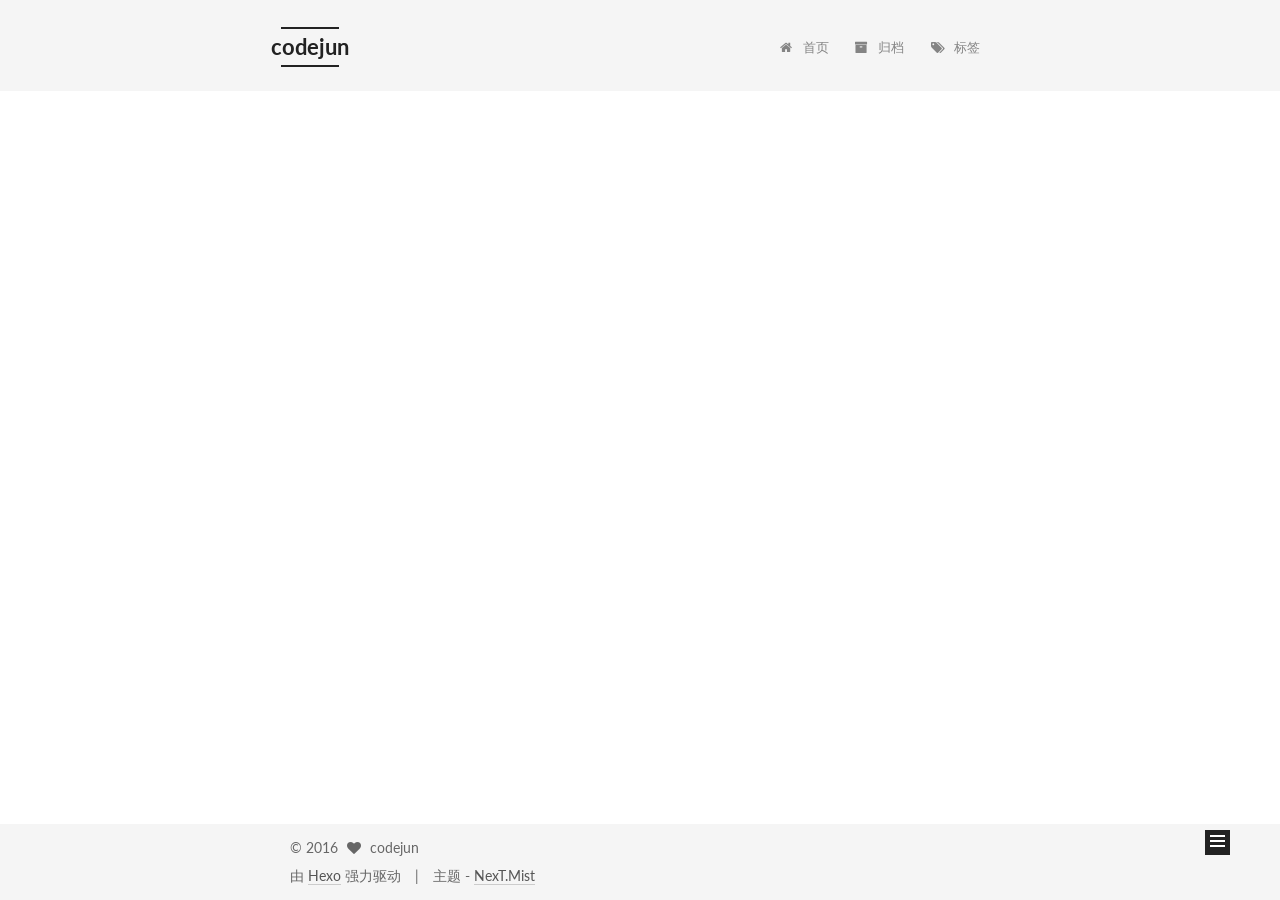
<file: about/index.html>
<!doctype html>



  


<html class="theme-next mist use-motion">
<head>
  <meta charset="UTF-8"/>
<meta http-equiv="X-UA-Compatible" content="IE=edge,chrome=1" />
<meta name="viewport" content="width=device-width, initial-scale=1, maximum-scale=1"/>



<meta http-equiv="Cache-Control" content="no-transform" />
<meta http-equiv="Cache-Control" content="no-siteapp" />












  
  
  <link href="/vendors/fancybox/source/jquery.fancybox.css?v=2.1.5" rel="stylesheet" type="text/css" />




  
  
  
  

  
    
    
  

  

  

  

  

  
    
    
    <link href="//fonts.googleapis.com/css?family=Lato:300,300italic,400,400italic,700,700italic&subset=latin,latin-ext" rel="stylesheet" type="text/css">
  






<link href="/vendors/font-awesome/css/font-awesome.min.css?v=4.4.0" rel="stylesheet" type="text/css" />

<link href="/css/main.css?v=5.0.1" rel="stylesheet" type="text/css" />


  <meta name="keywords" content="Hexo, NexT" />




  


  <link rel="alternate" href="/atom.xml" title="codejun" type="application/atom+xml" />




  <link rel="shortcut icon" type="image/x-icon" href="/favicon.ico?v=5.0.1" />






<meta property="og:type" content="website">
<meta property="og:title" content="about">
<meta property="og:url" content="http://yoursite.com/about/index.html">
<meta property="og:site_name" content="codejun">
<meta property="og:updated_time" content="2016-08-07T09:12:54.000Z">
<meta name="twitter:card" content="summary">
<meta name="twitter:title" content="about">



<script type="text/javascript" id="hexo.configuration">
  var NexT = window.NexT || {};
  var CONFIG = {
    scheme: 'Mist',
    sidebar: {"position":"left","display":"hide"},
    fancybox: true,
    motion: true,
    duoshuo: {
      userId: 0,
      author: '博主'
    }
  };
</script>




  <link rel="canonical" href="http://yoursite.com/about/"/>

  <title>
  

  
    about | codejun
  
</title>
</head>

<body itemscope itemtype="http://schema.org/WebPage" lang="zh-Hans">

  



  <script type="text/javascript">
    var _hmt = _hmt || [];
    (function() {
      var hm = document.createElement("script");
      hm.src = "//hm.baidu.com/hm.js?40d159871796acb51d2f15f353d4da32";
      var s = document.getElementsByTagName("script")[0];
      s.parentNode.insertBefore(hm, s);
    })();
  </script>








  
  
    
  

  <div class="container one-collumn sidebar-position-left  ">
    <div class="headband"></div>

    <header id="header" class="header" itemscope itemtype="http://schema.org/WPHeader">
      <div class="header-inner"><div class="site-meta ">
  

  <div class="custom-logo-site-title">
    <a href="/"  class="brand" rel="start">
      <span class="logo-line-before"><i></i></span>
      <span class="site-title">codejun</span>
      <span class="logo-line-after"><i></i></span>
    </a>
  </div>
  <p class="site-subtitle"></p>
</div>

<div class="site-nav-toggle">
  <button>
    <span class="btn-bar"></span>
    <span class="btn-bar"></span>
    <span class="btn-bar"></span>
  </button>
</div>

<nav class="site-nav">
  

  
    <ul id="menu" class="menu">
      
        
        <li class="menu-item menu-item-home">
          <a href="/" rel="section">
            
              <i class="menu-item-icon fa fa-fw fa-home"></i> <br />
            
            首页
          </a>
        </li>
      
        
        <li class="menu-item menu-item-archives">
          <a href="/archives" rel="section">
            
              <i class="menu-item-icon fa fa-fw fa-archive"></i> <br />
            
            归档
          </a>
        </li>
      
        
        <li class="menu-item menu-item-tags">
          <a href="/tags" rel="section">
            
              <i class="menu-item-icon fa fa-fw fa-tags"></i> <br />
            
            标签
          </a>
        </li>
      

      
    </ul>
  

  
</nav>

 </div>
    </header>

    <main id="main" class="main">
      <div class="main-inner">
        <div class="content-wrap">
          <div id="content" class="content">
            

  <div id="posts" class="posts-expand">
    
    
      
    
  </div>


          </div>
          


          
  <div class="comments" id="comments">
    
      <div class="ds-thread" data-thread-key="about/index.html"
           data-title="about" data-url="http://yoursite.com/about/index.html">
      </div>
    
  </div>


        </div>
        
          
  
  <div class="sidebar-toggle">
    <div class="sidebar-toggle-line-wrap">
      <span class="sidebar-toggle-line sidebar-toggle-line-first"></span>
      <span class="sidebar-toggle-line sidebar-toggle-line-middle"></span>
      <span class="sidebar-toggle-line sidebar-toggle-line-last"></span>
    </div>
  </div>

  <aside id="sidebar" class="sidebar">
    <div class="sidebar-inner">

      

      

      <section class="site-overview sidebar-panel  sidebar-panel-active ">
        <div class="site-author motion-element" itemprop="author" itemscope itemtype="http://schema.org/Person">
          <img class="site-author-image" itemprop="image"
               src="/images/avatar.gif"
               alt="codejun" />
          <p class="site-author-name" itemprop="name">codejun</p>
          <p class="site-description motion-element" itemprop="description"></p>
        </div>
        <nav class="site-state motion-element">
          <div class="site-state-item site-state-posts">
            <a href="/archives">
              <span class="site-state-item-count">2</span>
              <span class="site-state-item-name">日志</span>
            </a>
          </div>

          

          

        </nav>

        
          <div class="feed-link motion-element">
            <a href="/atom.xml" rel="alternate">
              <i class="fa fa-rss"></i>
              RSS
            </a>
          </div>
        

        <div class="links-of-author motion-element">
          
        </div>

        
        

        
        

      </section>

      

    </div>
  </aside>


        
      </div>
    </main>

    <footer id="footer" class="footer">
      <div class="footer-inner">
        <div class="copyright" >
  
  &copy; 
  <span itemprop="copyrightYear">2016</span>
  <span class="with-love">
    <i class="fa fa-heart"></i>
  </span>
  <span class="author" itemprop="copyrightHolder">codejun</span>
</div>

<div class="powered-by">
  由 <a class="theme-link" href="https://hexo.io">Hexo</a> 强力驱动
</div>

<div class="theme-info">
  主题 -
  <a class="theme-link" href="https://github.com/iissnan/hexo-theme-next">
    NexT.Mist
  </a>
</div>

        

        
      </div>
    </footer>

    <div class="back-to-top">
      <i class="fa fa-arrow-up"></i>
    </div>
  </div>

  

<script type="text/javascript">
  if (Object.prototype.toString.call(window.Promise) !== '[object Function]') {
    window.Promise = null;
  }
</script>









  



  
  <script type="text/javascript" src="/vendors/jquery/index.js?v=2.1.3"></script>

  
  <script type="text/javascript" src="/vendors/fastclick/lib/fastclick.min.js?v=1.0.6"></script>

  
  <script type="text/javascript" src="/vendors/jquery_lazyload/jquery.lazyload.js?v=1.9.7"></script>

  
  <script type="text/javascript" src="/vendors/velocity/velocity.min.js?v=1.2.1"></script>

  
  <script type="text/javascript" src="/vendors/velocity/velocity.ui.min.js?v=1.2.1"></script>

  
  <script type="text/javascript" src="/vendors/fancybox/source/jquery.fancybox.pack.js?v=2.1.5"></script>


  


  <script type="text/javascript" src="/js/src/utils.js?v=5.0.1"></script>

  <script type="text/javascript" src="/js/src/motion.js?v=5.0.1"></script>



  
  

  

  


  <script type="text/javascript" src="/js/src/bootstrap.js?v=5.0.1"></script>



  

  
    
  

  <script type="text/javascript">
    var duoshuoQuery = {short_name:"codejun"};
    (function() {
      var ds = document.createElement('script');
      ds.type = 'text/javascript';ds.async = true;
      ds.id = 'duoshuo-script';
      ds.src = (document.location.protocol == 'https:' ? 'https:' : 'http:') + '//static.duoshuo.com/embed.js';
      ds.charset = 'UTF-8';
      (document.getElementsByTagName('head')[0]
      || document.getElementsByTagName('body')[0]).appendChild(ds);
    })();
  </script>

  
    
    <script src="/vendors/ua-parser-js/dist/ua-parser.min.js?v=0.7.9"></script>
    <script src="/js/src/hook-duoshuo.js"></script>
  






  
  

  

  

  

</body>
</html>
</file>
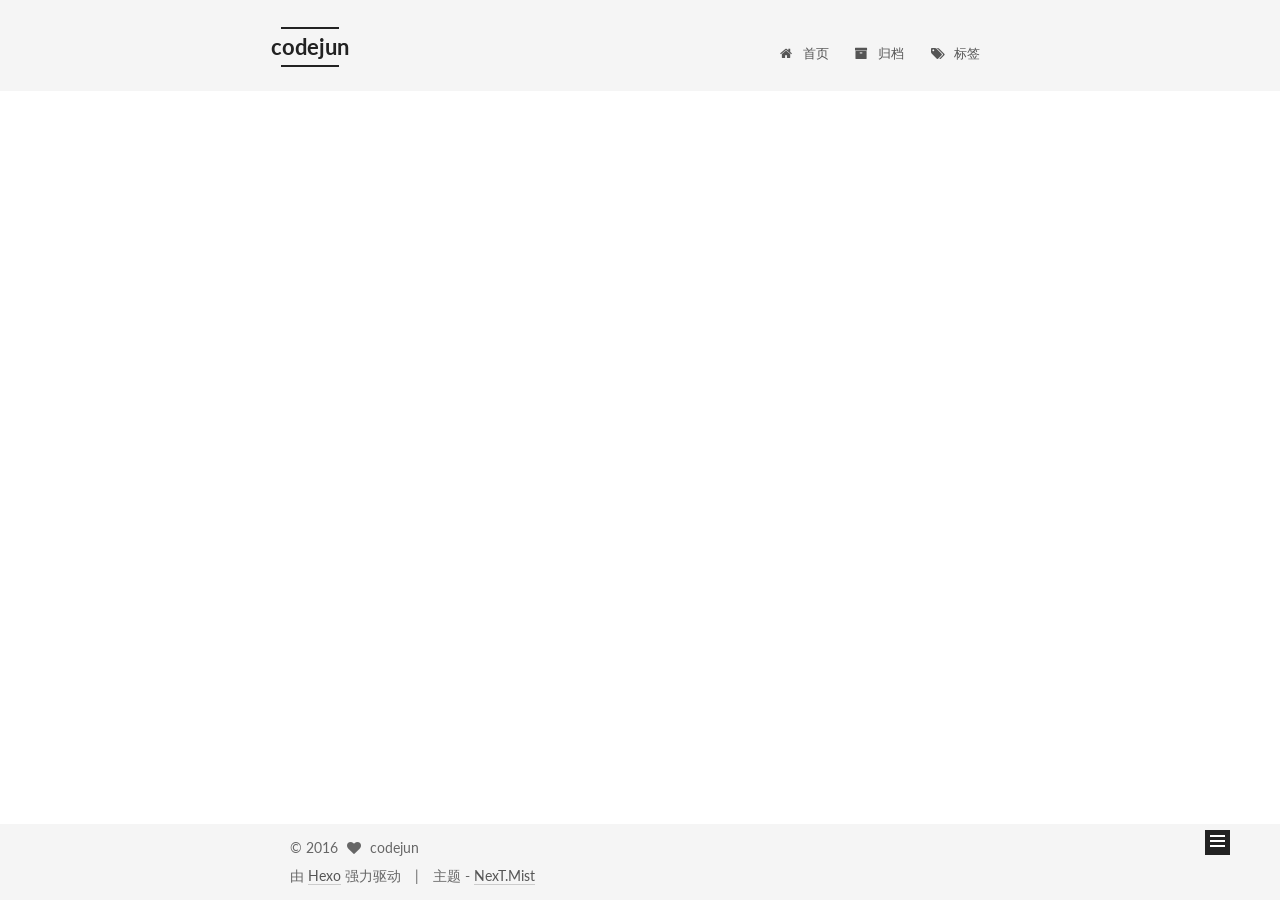
<file: tags/index.html>
<!doctype html>



  


<html class="theme-next mist use-motion">
<head>
  <meta charset="UTF-8"/>
<meta http-equiv="X-UA-Compatible" content="IE=edge,chrome=1" />
<meta name="viewport" content="width=device-width, initial-scale=1, maximum-scale=1"/>



<meta http-equiv="Cache-Control" content="no-transform" />
<meta http-equiv="Cache-Control" content="no-siteapp" />












  
  
  <link href="/vendors/fancybox/source/jquery.fancybox.css?v=2.1.5" rel="stylesheet" type="text/css" />




  
  
  
  

  
    
    
  

  

  

  

  

  
    
    
    <link href="//fonts.googleapis.com/css?family=Lato:300,300italic,400,400italic,700,700italic&subset=latin,latin-ext" rel="stylesheet" type="text/css">
  






<link href="/vendors/font-awesome/css/font-awesome.min.css?v=4.4.0" rel="stylesheet" type="text/css" />

<link href="/css/main.css?v=5.0.1" rel="stylesheet" type="text/css" />


  <meta name="keywords" content="Hexo, NexT" />





  <link rel="alternate" href="/atom.xml" title="codejun" type="application/atom+xml" />




  <link rel="shortcut icon" type="image/x-icon" href="/favicon.ico?v=5.0.1" />






<meta property="og:type" content="website">
<meta property="og:title" content="tags">
<meta property="og:url" content="http://yoursite.com/tags/index.html">
<meta property="og:site_name" content="codejun">
<meta property="og:updated_time" content="2016-08-07T09:27:57.000Z">
<meta name="twitter:card" content="summary">
<meta name="twitter:title" content="tags">



<script type="text/javascript" id="hexo.configuration">
  var NexT = window.NexT || {};
  var CONFIG = {
    scheme: 'Mist',
    sidebar: {"position":"left","display":"hide"},
    fancybox: true,
    motion: true,
    duoshuo: {
      userId: 0,
      author: '博主'
    }
  };
</script>




  <link rel="canonical" href="http://yoursite.com/tags/"/>

  <title>
  

  
    tags | codejun
  
</title>
</head>

<body itemscope itemtype="http://schema.org/WebPage" lang="zh-Hans">

  



  <script type="text/javascript">
    var _hmt = _hmt || [];
    (function() {
      var hm = document.createElement("script");
      hm.src = "//hm.baidu.com/hm.js?40d159871796acb51d2f15f353d4da32";
      var s = document.getElementsByTagName("script")[0];
      s.parentNode.insertBefore(hm, s);
    })();
  </script>








  
  
    
  

  <div class="container one-collumn sidebar-position-left  ">
    <div class="headband"></div>

    <header id="header" class="header" itemscope itemtype="http://schema.org/WPHeader">
      <div class="header-inner"><div class="site-meta ">
  

  <div class="custom-logo-site-title">
    <a href="/"  class="brand" rel="start">
      <span class="logo-line-before"><i></i></span>
      <span class="site-title">codejun</span>
      <span class="logo-line-after"><i></i></span>
    </a>
  </div>
  <p class="site-subtitle"></p>
</div>

<div class="site-nav-toggle">
  <button>
    <span class="btn-bar"></span>
    <span class="btn-bar"></span>
    <span class="btn-bar"></span>
  </button>
</div>

<nav class="site-nav">
  

  
    <ul id="menu" class="menu">
      
        
        <li class="menu-item menu-item-home">
          <a href="/" rel="section">
            
              <i class="menu-item-icon fa fa-fw fa-home"></i> <br />
            
            首页
          </a>
        </li>
      
        
        <li class="menu-item menu-item-archives">
          <a href="/archives" rel="section">
            
              <i class="menu-item-icon fa fa-fw fa-archive"></i> <br />
            
            归档
          </a>
        </li>
      
        
        <li class="menu-item menu-item-tags">
          <a href="/tags" rel="section">
            
              <i class="menu-item-icon fa fa-fw fa-tags"></i> <br />
            
            标签
          </a>
        </li>
      

      
    </ul>
  

  
</nav>

 </div>
    </header>

    <main id="main" class="main">
      <div class="main-inner">
        <div class="content-wrap">
          <div id="content" class="content">
            

  <div id="posts" class="posts-expand">
    
    
      
    
  </div>


          </div>
          


          
  <div class="comments" id="comments">
    
      <div class="ds-thread" data-thread-key="tags/index.html"
           data-title="tags" data-url="http://yoursite.com/tags/index.html">
      </div>
    
  </div>


        </div>
        
          
  
  <div class="sidebar-toggle">
    <div class="sidebar-toggle-line-wrap">
      <span class="sidebar-toggle-line sidebar-toggle-line-first"></span>
      <span class="sidebar-toggle-line sidebar-toggle-line-middle"></span>
      <span class="sidebar-toggle-line sidebar-toggle-line-last"></span>
    </div>
  </div>

  <aside id="sidebar" class="sidebar">
    <div class="sidebar-inner">

      

      

      <section class="site-overview sidebar-panel  sidebar-panel-active ">
        <div class="site-author motion-element" itemprop="author" itemscope itemtype="http://schema.org/Person">
          <img class="site-author-image" itemprop="image"
               src="/images/avatar.gif"
               alt="codejun" />
          <p class="site-author-name" itemprop="name">codejun</p>
          <p class="site-description motion-element" itemprop="description"></p>
        </div>
        <nav class="site-state motion-element">
          <div class="site-state-item site-state-posts">
            <a href="/archives">
              <span class="site-state-item-count">2</span>
              <span class="site-state-item-name">日志</span>
            </a>
          </div>

          

          

        </nav>

        
          <div class="feed-link motion-element">
            <a href="/atom.xml" rel="alternate">
              <i class="fa fa-rss"></i>
              RSS
            </a>
          </div>
        

        <div class="links-of-author motion-element">
          
        </div>

        
        

        
        

      </section>

      

    </div>
  </aside>


        
      </div>
    </main>

    <footer id="footer" class="footer">
      <div class="footer-inner">
        <div class="copyright" >
  
  &copy; 
  <span itemprop="copyrightYear">2016</span>
  <span class="with-love">
    <i class="fa fa-heart"></i>
  </span>
  <span class="author" itemprop="copyrightHolder">codejun</span>
</div>

<div class="powered-by">
  由 <a class="theme-link" href="https://hexo.io">Hexo</a> 强力驱动
</div>

<div class="theme-info">
  主题 -
  <a class="theme-link" href="https://github.com/iissnan/hexo-theme-next">
    NexT.Mist
  </a>
</div>

        

        
      </div>
    </footer>

    <div class="back-to-top">
      <i class="fa fa-arrow-up"></i>
    </div>
  </div>

  

<script type="text/javascript">
  if (Object.prototype.toString.call(window.Promise) !== '[object Function]') {
    window.Promise = null;
  }
</script>









  



  
  <script type="text/javascript" src="/vendors/jquery/index.js?v=2.1.3"></script>

  
  <script type="text/javascript" src="/vendors/fastclick/lib/fastclick.min.js?v=1.0.6"></script>

  
  <script type="text/javascript" src="/vendors/jquery_lazyload/jquery.lazyload.js?v=1.9.7"></script>

  
  <script type="text/javascript" src="/vendors/velocity/velocity.min.js?v=1.2.1"></script>

  
  <script type="text/javascript" src="/vendors/velocity/velocity.ui.min.js?v=1.2.1"></script>

  
  <script type="text/javascript" src="/vendors/fancybox/source/jquery.fancybox.pack.js?v=2.1.5"></script>


  


  <script type="text/javascript" src="/js/src/utils.js?v=5.0.1"></script>

  <script type="text/javascript" src="/js/src/motion.js?v=5.0.1"></script>



  
  

  

  


  <script type="text/javascript" src="/js/src/bootstrap.js?v=5.0.1"></script>



  

  
    
  

  <script type="text/javascript">
    var duoshuoQuery = {short_name:"codejun"};
    (function() {
      var ds = document.createElement('script');
      ds.type = 'text/javascript';ds.async = true;
      ds.id = 'duoshuo-script';
      ds.src = (document.location.protocol == 'https:' ? 'https:' : 'http:') + '//static.duoshuo.com/embed.js';
      ds.charset = 'UTF-8';
      (document.getElementsByTagName('head')[0]
      || document.getElementsByTagName('body')[0]).appendChild(ds);
    })();
  </script>

  
    
    <script src="/vendors/ua-parser-js/dist/ua-parser.min.js?v=0.7.9"></script>
    <script src="/js/src/hook-duoshuo.js"></script>
  






  
  

  

  

  

</body>
</html>
</file>
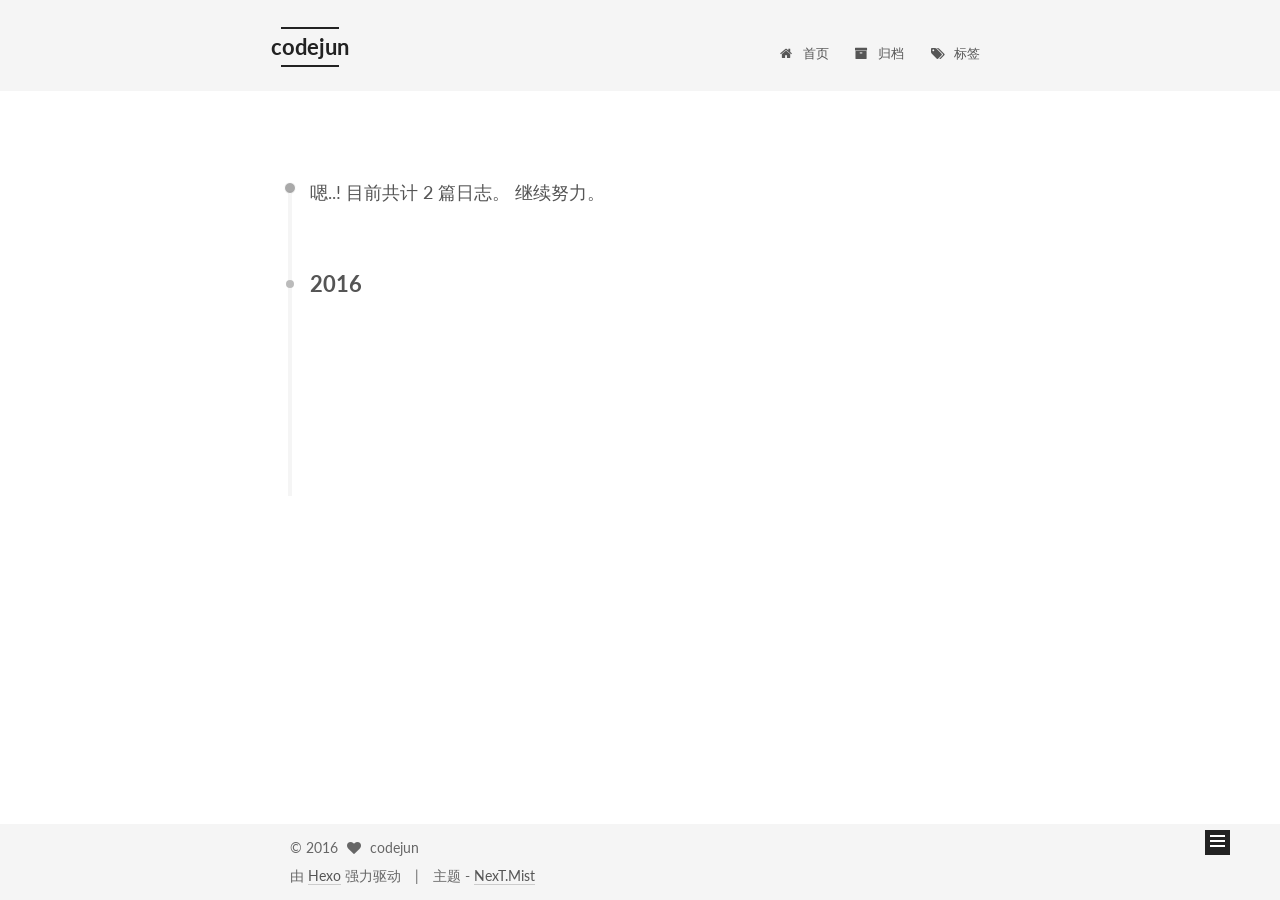
<file: archives/2016/index.html>
<!doctype html>



  


<html class="theme-next mist use-motion">
<head>
  <meta charset="UTF-8"/>
<meta http-equiv="X-UA-Compatible" content="IE=edge,chrome=1" />
<meta name="viewport" content="width=device-width, initial-scale=1, maximum-scale=1"/>



<meta http-equiv="Cache-Control" content="no-transform" />
<meta http-equiv="Cache-Control" content="no-siteapp" />












  
  
  <link href="/vendors/fancybox/source/jquery.fancybox.css?v=2.1.5" rel="stylesheet" type="text/css" />




  
  
  
  

  
    
    
  

  

  

  

  

  
    
    
    <link href="//fonts.googleapis.com/css?family=Lato:300,300italic,400,400italic,700,700italic&subset=latin,latin-ext" rel="stylesheet" type="text/css">
  






<link href="/vendors/font-awesome/css/font-awesome.min.css?v=4.4.0" rel="stylesheet" type="text/css" />

<link href="/css/main.css?v=5.0.1" rel="stylesheet" type="text/css" />


  <meta name="keywords" content="Hexo, NexT" />





  <link rel="alternate" href="/atom.xml" title="codejun" type="application/atom+xml" />




  <link rel="shortcut icon" type="image/x-icon" href="/favicon.ico?v=5.0.1" />






<meta property="og:type" content="website">
<meta property="og:title" content="codejun">
<meta property="og:url" content="http://yoursite.com/archives/2016/index.html">
<meta property="og:site_name" content="codejun">
<meta name="twitter:card" content="summary">
<meta name="twitter:title" content="codejun">



<script type="text/javascript" id="hexo.configuration">
  var NexT = window.NexT || {};
  var CONFIG = {
    scheme: 'Mist',
    sidebar: {"position":"left","display":"hide"},
    fancybox: true,
    motion: true,
    duoshuo: {
      userId: 0,
      author: '博主'
    }
  };
</script>




  <link rel="canonical" href="http://yoursite.com/archives/2016/"/>

  <title> 归档 | codejun </title>
</head>

<body itemscope itemtype="http://schema.org/WebPage" lang="zh-Hans">

  



  <script type="text/javascript">
    var _hmt = _hmt || [];
    (function() {
      var hm = document.createElement("script");
      hm.src = "//hm.baidu.com/hm.js?40d159871796acb51d2f15f353d4da32";
      var s = document.getElementsByTagName("script")[0];
      s.parentNode.insertBefore(hm, s);
    })();
  </script>








  
  
    
  

  <div class="container one-collumn sidebar-position-left  page-archive  ">
    <div class="headband"></div>

    <header id="header" class="header" itemscope itemtype="http://schema.org/WPHeader">
      <div class="header-inner"><div class="site-meta ">
  

  <div class="custom-logo-site-title">
    <a href="/"  class="brand" rel="start">
      <span class="logo-line-before"><i></i></span>
      <span class="site-title">codejun</span>
      <span class="logo-line-after"><i></i></span>
    </a>
  </div>
  <p class="site-subtitle"></p>
</div>

<div class="site-nav-toggle">
  <button>
    <span class="btn-bar"></span>
    <span class="btn-bar"></span>
    <span class="btn-bar"></span>
  </button>
</div>

<nav class="site-nav">
  

  
    <ul id="menu" class="menu">
      
        
        <li class="menu-item menu-item-home">
          <a href="/" rel="section">
            
              <i class="menu-item-icon fa fa-fw fa-home"></i> <br />
            
            首页
          </a>
        </li>
      
        
        <li class="menu-item menu-item-archives">
          <a href="/archives" rel="section">
            
              <i class="menu-item-icon fa fa-fw fa-archive"></i> <br />
            
            归档
          </a>
        </li>
      
        
        <li class="menu-item menu-item-tags">
          <a href="/tags" rel="section">
            
              <i class="menu-item-icon fa fa-fw fa-tags"></i> <br />
            
            标签
          </a>
        </li>
      

      
    </ul>
  

  
</nav>

 </div>
    </header>

    <main id="main" class="main">
      <div class="main-inner">
        <div class="content-wrap">
          <div id="content" class="content">
            

  <section id="posts" class="posts-collapse">
    <span class="archive-move-on"></span>

    <span class="archive-page-counter">
      
      
      
        
      
      嗯..! 目前共计 2 篇日志。 继续努力。
    </span>

    

      
      
      

      
        
        <div class="collection-title">
          <h2 class="archive-year motion-element" id="archive-year-2016">2016</h2>
        </div>
      
      

      

  <article class="post post-type-normal" itemscope itemtype="http://schema.org/Article">
    <header class="post-header">

      <h1 class="post-title">
        
            <a class="post-title-link" href="/2016/08/06/hello-world/" itemprop="url">
              
                <span itemprop="name">Hello World</span>
              
            </a>
        
      </h1>

      <div class="post-meta">
        <time class="post-time" itemprop="dateCreated"
              datetime="2016-08-06T22:57:17+08:00"
              content="2016-08-06" >
          08-06
        </time>
      </div>

    </header>
  </article>



    

      
      
      

      
      

      

  <article class="post post-type-normal" itemscope itemtype="http://schema.org/Article">
    <header class="post-header">

      <h1 class="post-title">
        
            <a class="post-title-link" href="/2016/04/05/codesign常用命令/" itemprop="url">
              
                <span itemprop="name">Codesign常用命令</span>
              
            </a>
        
      </h1>

      <div class="post-meta">
        <time class="post-time" itemprop="dateCreated"
              datetime="2016-04-05T11:53:44+08:00"
              content="2016-04-05" >
          04-05
        </time>
      </div>

    </header>
  </article>



    

  </section>

  



          </div>
          


          

        </div>
        
          
  
  <div class="sidebar-toggle">
    <div class="sidebar-toggle-line-wrap">
      <span class="sidebar-toggle-line sidebar-toggle-line-first"></span>
      <span class="sidebar-toggle-line sidebar-toggle-line-middle"></span>
      <span class="sidebar-toggle-line sidebar-toggle-line-last"></span>
    </div>
  </div>

  <aside id="sidebar" class="sidebar">
    <div class="sidebar-inner">

      

      

      <section class="site-overview sidebar-panel  sidebar-panel-active ">
        <div class="site-author motion-element" itemprop="author" itemscope itemtype="http://schema.org/Person">
          <img class="site-author-image" itemprop="image"
               src="/images/avatar.gif"
               alt="codejun" />
          <p class="site-author-name" itemprop="name">codejun</p>
          <p class="site-description motion-element" itemprop="description"></p>
        </div>
        <nav class="site-state motion-element">
          <div class="site-state-item site-state-posts">
            <a href="/archives">
              <span class="site-state-item-count">2</span>
              <span class="site-state-item-name">日志</span>
            </a>
          </div>

          

          

        </nav>

        
          <div class="feed-link motion-element">
            <a href="/atom.xml" rel="alternate">
              <i class="fa fa-rss"></i>
              RSS
            </a>
          </div>
        

        <div class="links-of-author motion-element">
          
        </div>

        
        

        
        

      </section>

      

    </div>
  </aside>


        
      </div>
    </main>

    <footer id="footer" class="footer">
      <div class="footer-inner">
        <div class="copyright" >
  
  &copy; 
  <span itemprop="copyrightYear">2016</span>
  <span class="with-love">
    <i class="fa fa-heart"></i>
  </span>
  <span class="author" itemprop="copyrightHolder">codejun</span>
</div>

<div class="powered-by">
  由 <a class="theme-link" href="https://hexo.io">Hexo</a> 强力驱动
</div>

<div class="theme-info">
  主题 -
  <a class="theme-link" href="https://github.com/iissnan/hexo-theme-next">
    NexT.Mist
  </a>
</div>

        

        
      </div>
    </footer>

    <div class="back-to-top">
      <i class="fa fa-arrow-up"></i>
    </div>
  </div>

  

<script type="text/javascript">
  if (Object.prototype.toString.call(window.Promise) !== '[object Function]') {
    window.Promise = null;
  }
</script>









  



  
  <script type="text/javascript" src="/vendors/jquery/index.js?v=2.1.3"></script>

  
  <script type="text/javascript" src="/vendors/fastclick/lib/fastclick.min.js?v=1.0.6"></script>

  
  <script type="text/javascript" src="/vendors/jquery_lazyload/jquery.lazyload.js?v=1.9.7"></script>

  
  <script type="text/javascript" src="/vendors/velocity/velocity.min.js?v=1.2.1"></script>

  
  <script type="text/javascript" src="/vendors/velocity/velocity.ui.min.js?v=1.2.1"></script>

  
  <script type="text/javascript" src="/vendors/fancybox/source/jquery.fancybox.pack.js?v=2.1.5"></script>


  


  <script type="text/javascript" src="/js/src/utils.js?v=5.0.1"></script>

  <script type="text/javascript" src="/js/src/motion.js?v=5.0.1"></script>



  
  

  
  
    <script type="text/javascript" id="motion.page.archive">
      $('.archive-year').velocity('transition.slideLeftIn');
    </script>
  


  


  <script type="text/javascript" src="/js/src/bootstrap.js?v=5.0.1"></script>



  

  
    
  

  <script type="text/javascript">
    var duoshuoQuery = {short_name:"codejun"};
    (function() {
      var ds = document.createElement('script');
      ds.type = 'text/javascript';ds.async = true;
      ds.id = 'duoshuo-script';
      ds.src = (document.location.protocol == 'https:' ? 'https:' : 'http:') + '//static.duoshuo.com/embed.js';
      ds.charset = 'UTF-8';
      (document.getElementsByTagName('head')[0]
      || document.getElementsByTagName('body')[0]).appendChild(ds);
    })();
  </script>

  
    
    <script src="/vendors/ua-parser-js/dist/ua-parser.min.js?v=0.7.9"></script>
    <script src="/js/src/hook-duoshuo.js"></script>
  






  
  

  

  

  

</body>
</html>
</file>
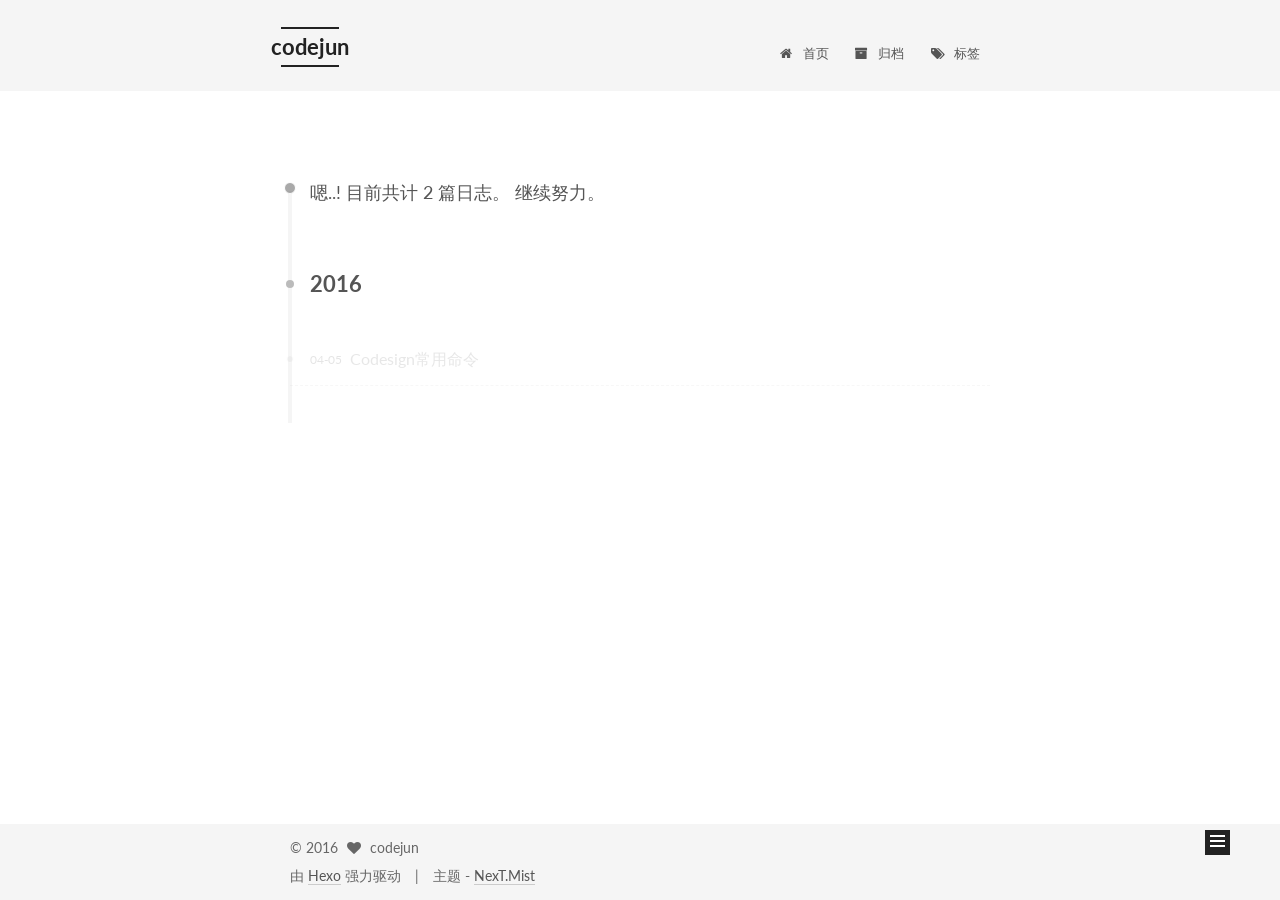
<file: archives/2016/04/index.html>
<!doctype html>



  


<html class="theme-next mist use-motion">
<head>
  <meta charset="UTF-8"/>
<meta http-equiv="X-UA-Compatible" content="IE=edge,chrome=1" />
<meta name="viewport" content="width=device-width, initial-scale=1, maximum-scale=1"/>



<meta http-equiv="Cache-Control" content="no-transform" />
<meta http-equiv="Cache-Control" content="no-siteapp" />












  
  
  <link href="/vendors/fancybox/source/jquery.fancybox.css?v=2.1.5" rel="stylesheet" type="text/css" />




  
  
  
  

  
    
    
  

  

  

  

  

  
    
    
    <link href="//fonts.googleapis.com/css?family=Lato:300,300italic,400,400italic,700,700italic&subset=latin,latin-ext" rel="stylesheet" type="text/css">
  






<link href="/vendors/font-awesome/css/font-awesome.min.css?v=4.4.0" rel="stylesheet" type="text/css" />

<link href="/css/main.css?v=5.0.1" rel="stylesheet" type="text/css" />


  <meta name="keywords" content="Hexo, NexT" />





  <link rel="alternate" href="/atom.xml" title="codejun" type="application/atom+xml" />




  <link rel="shortcut icon" type="image/x-icon" href="/favicon.ico?v=5.0.1" />






<meta property="og:type" content="website">
<meta property="og:title" content="codejun">
<meta property="og:url" content="http://yoursite.com/archives/2016/04/index.html">
<meta property="og:site_name" content="codejun">
<meta name="twitter:card" content="summary">
<meta name="twitter:title" content="codejun">



<script type="text/javascript" id="hexo.configuration">
  var NexT = window.NexT || {};
  var CONFIG = {
    scheme: 'Mist',
    sidebar: {"position":"left","display":"hide"},
    fancybox: true,
    motion: true,
    duoshuo: {
      userId: 0,
      author: '博主'
    }
  };
</script>




  <link rel="canonical" href="http://yoursite.com/archives/2016/04/"/>

  <title> 归档 | codejun </title>
</head>

<body itemscope itemtype="http://schema.org/WebPage" lang="zh-Hans">

  



  <script type="text/javascript">
    var _hmt = _hmt || [];
    (function() {
      var hm = document.createElement("script");
      hm.src = "//hm.baidu.com/hm.js?40d159871796acb51d2f15f353d4da32";
      var s = document.getElementsByTagName("script")[0];
      s.parentNode.insertBefore(hm, s);
    })();
  </script>








  
  
    
  

  <div class="container one-collumn sidebar-position-left  page-archive  ">
    <div class="headband"></div>

    <header id="header" class="header" itemscope itemtype="http://schema.org/WPHeader">
      <div class="header-inner"><div class="site-meta ">
  

  <div class="custom-logo-site-title">
    <a href="/"  class="brand" rel="start">
      <span class="logo-line-before"><i></i></span>
      <span class="site-title">codejun</span>
      <span class="logo-line-after"><i></i></span>
    </a>
  </div>
  <p class="site-subtitle"></p>
</div>

<div class="site-nav-toggle">
  <button>
    <span class="btn-bar"></span>
    <span class="btn-bar"></span>
    <span class="btn-bar"></span>
  </button>
</div>

<nav class="site-nav">
  

  
    <ul id="menu" class="menu">
      
        
        <li class="menu-item menu-item-home">
          <a href="/" rel="section">
            
              <i class="menu-item-icon fa fa-fw fa-home"></i> <br />
            
            首页
          </a>
        </li>
      
        
        <li class="menu-item menu-item-archives">
          <a href="/archives" rel="section">
            
              <i class="menu-item-icon fa fa-fw fa-archive"></i> <br />
            
            归档
          </a>
        </li>
      
        
        <li class="menu-item menu-item-tags">
          <a href="/tags" rel="section">
            
              <i class="menu-item-icon fa fa-fw fa-tags"></i> <br />
            
            标签
          </a>
        </li>
      

      
    </ul>
  

  
</nav>

 </div>
    </header>

    <main id="main" class="main">
      <div class="main-inner">
        <div class="content-wrap">
          <div id="content" class="content">
            

  <section id="posts" class="posts-collapse">
    <span class="archive-move-on"></span>

    <span class="archive-page-counter">
      
      
      
        
      
      嗯..! 目前共计 2 篇日志。 继续努力。
    </span>

    

      
      
      

      
        
        <div class="collection-title">
          <h2 class="archive-year motion-element" id="archive-year-2016">2016</h2>
        </div>
      
      

      

  <article class="post post-type-normal" itemscope itemtype="http://schema.org/Article">
    <header class="post-header">

      <h1 class="post-title">
        
            <a class="post-title-link" href="/2016/04/05/codesign常用命令/" itemprop="url">
              
                <span itemprop="name">Codesign常用命令</span>
              
            </a>
        
      </h1>

      <div class="post-meta">
        <time class="post-time" itemprop="dateCreated"
              datetime="2016-04-05T11:53:44+08:00"
              content="2016-04-05" >
          04-05
        </time>
      </div>

    </header>
  </article>



    

  </section>

  



          </div>
          


          

        </div>
        
          
  
  <div class="sidebar-toggle">
    <div class="sidebar-toggle-line-wrap">
      <span class="sidebar-toggle-line sidebar-toggle-line-first"></span>
      <span class="sidebar-toggle-line sidebar-toggle-line-middle"></span>
      <span class="sidebar-toggle-line sidebar-toggle-line-last"></span>
    </div>
  </div>

  <aside id="sidebar" class="sidebar">
    <div class="sidebar-inner">

      

      

      <section class="site-overview sidebar-panel  sidebar-panel-active ">
        <div class="site-author motion-element" itemprop="author" itemscope itemtype="http://schema.org/Person">
          <img class="site-author-image" itemprop="image"
               src="/images/avatar.gif"
               alt="codejun" />
          <p class="site-author-name" itemprop="name">codejun</p>
          <p class="site-description motion-element" itemprop="description"></p>
        </div>
        <nav class="site-state motion-element">
          <div class="site-state-item site-state-posts">
            <a href="/archives">
              <span class="site-state-item-count">2</span>
              <span class="site-state-item-name">日志</span>
            </a>
          </div>

          

          

        </nav>

        
          <div class="feed-link motion-element">
            <a href="/atom.xml" rel="alternate">
              <i class="fa fa-rss"></i>
              RSS
            </a>
          </div>
        

        <div class="links-of-author motion-element">
          
        </div>

        
        

        
        

      </section>

      

    </div>
  </aside>


        
      </div>
    </main>

    <footer id="footer" class="footer">
      <div class="footer-inner">
        <div class="copyright" >
  
  &copy; 
  <span itemprop="copyrightYear">2016</span>
  <span class="with-love">
    <i class="fa fa-heart"></i>
  </span>
  <span class="author" itemprop="copyrightHolder">codejun</span>
</div>

<div class="powered-by">
  由 <a class="theme-link" href="https://hexo.io">Hexo</a> 强力驱动
</div>

<div class="theme-info">
  主题 -
  <a class="theme-link" href="https://github.com/iissnan/hexo-theme-next">
    NexT.Mist
  </a>
</div>

        

        
      </div>
    </footer>

    <div class="back-to-top">
      <i class="fa fa-arrow-up"></i>
    </div>
  </div>

  

<script type="text/javascript">
  if (Object.prototype.toString.call(window.Promise) !== '[object Function]') {
    window.Promise = null;
  }
</script>









  



  
  <script type="text/javascript" src="/vendors/jquery/index.js?v=2.1.3"></script>

  
  <script type="text/javascript" src="/vendors/fastclick/lib/fastclick.min.js?v=1.0.6"></script>

  
  <script type="text/javascript" src="/vendors/jquery_lazyload/jquery.lazyload.js?v=1.9.7"></script>

  
  <script type="text/javascript" src="/vendors/velocity/velocity.min.js?v=1.2.1"></script>

  
  <script type="text/javascript" src="/vendors/velocity/velocity.ui.min.js?v=1.2.1"></script>

  
  <script type="text/javascript" src="/vendors/fancybox/source/jquery.fancybox.pack.js?v=2.1.5"></script>


  


  <script type="text/javascript" src="/js/src/utils.js?v=5.0.1"></script>

  <script type="text/javascript" src="/js/src/motion.js?v=5.0.1"></script>



  
  

  
  
    <script type="text/javascript" id="motion.page.archive">
      $('.archive-year').velocity('transition.slideLeftIn');
    </script>
  


  


  <script type="text/javascript" src="/js/src/bootstrap.js?v=5.0.1"></script>



  

  
    
  

  <script type="text/javascript">
    var duoshuoQuery = {short_name:"codejun"};
    (function() {
      var ds = document.createElement('script');
      ds.type = 'text/javascript';ds.async = true;
      ds.id = 'duoshuo-script';
      ds.src = (document.location.protocol == 'https:' ? 'https:' : 'http:') + '//static.duoshuo.com/embed.js';
      ds.charset = 'UTF-8';
      (document.getElementsByTagName('head')[0]
      || document.getElementsByTagName('body')[0]).appendChild(ds);
    })();
  </script>

  
    
    <script src="/vendors/ua-parser-js/dist/ua-parser.min.js?v=0.7.9"></script>
    <script src="/js/src/hook-duoshuo.js"></script>
  






  
  

  

  

  

</body>
</html>
</file>
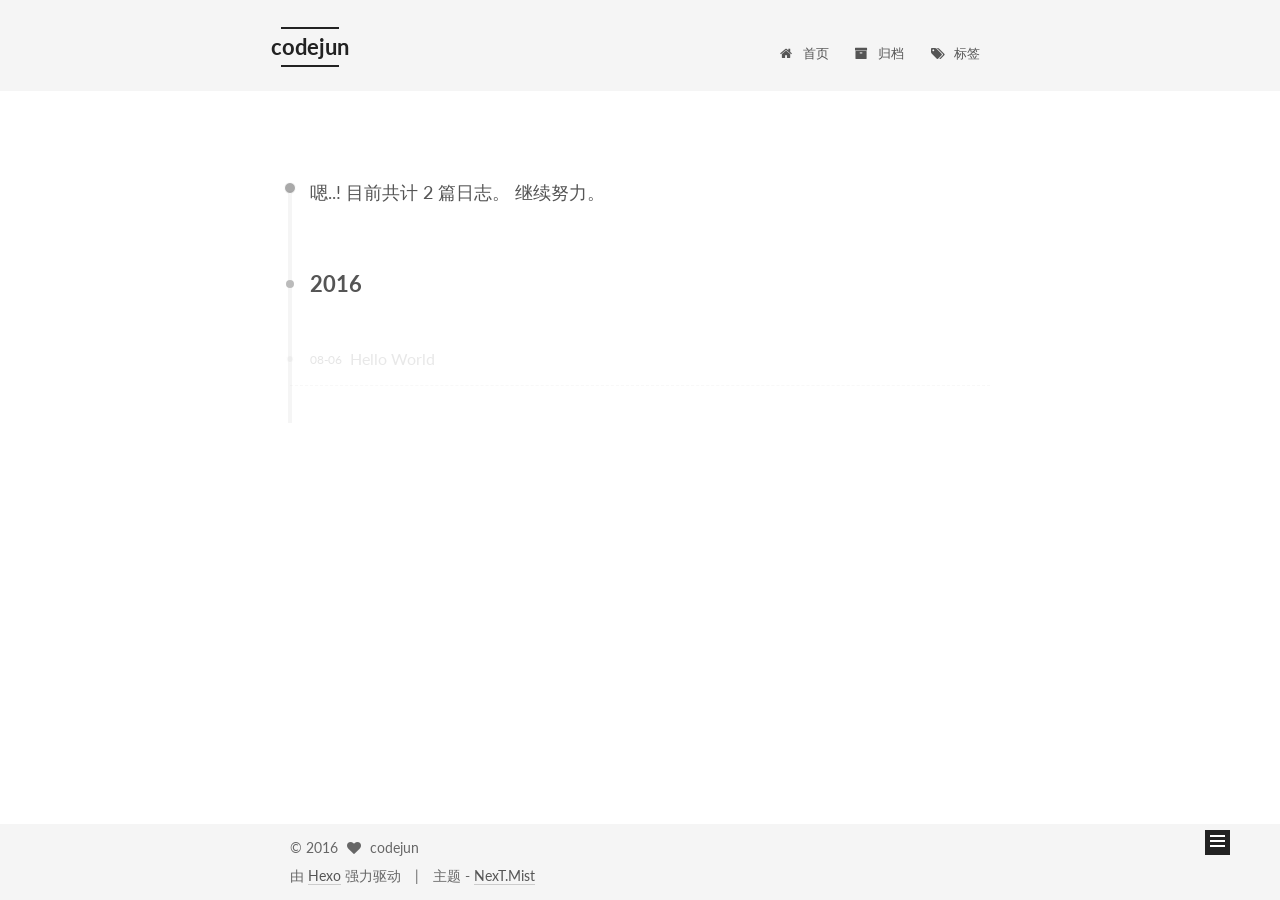
<file: archives/2016/08/index.html>
<!doctype html>



  


<html class="theme-next mist use-motion">
<head>
  <meta charset="UTF-8"/>
<meta http-equiv="X-UA-Compatible" content="IE=edge,chrome=1" />
<meta name="viewport" content="width=device-width, initial-scale=1, maximum-scale=1"/>



<meta http-equiv="Cache-Control" content="no-transform" />
<meta http-equiv="Cache-Control" content="no-siteapp" />












  
  
  <link href="/vendors/fancybox/source/jquery.fancybox.css?v=2.1.5" rel="stylesheet" type="text/css" />




  
  
  
  

  
    
    
  

  

  

  

  

  
    
    
    <link href="//fonts.googleapis.com/css?family=Lato:300,300italic,400,400italic,700,700italic&subset=latin,latin-ext" rel="stylesheet" type="text/css">
  






<link href="/vendors/font-awesome/css/font-awesome.min.css?v=4.4.0" rel="stylesheet" type="text/css" />

<link href="/css/main.css?v=5.0.1" rel="stylesheet" type="text/css" />


  <meta name="keywords" content="Hexo, NexT" />





  <link rel="alternate" href="/atom.xml" title="codejun" type="application/atom+xml" />




  <link rel="shortcut icon" type="image/x-icon" href="/favicon.ico?v=5.0.1" />






<meta property="og:type" content="website">
<meta property="og:title" content="codejun">
<meta property="og:url" content="http://yoursite.com/archives/2016/08/index.html">
<meta property="og:site_name" content="codejun">
<meta name="twitter:card" content="summary">
<meta name="twitter:title" content="codejun">



<script type="text/javascript" id="hexo.configuration">
  var NexT = window.NexT || {};
  var CONFIG = {
    scheme: 'Mist',
    sidebar: {"position":"left","display":"hide"},
    fancybox: true,
    motion: true,
    duoshuo: {
      userId: 0,
      author: '博主'
    }
  };
</script>




  <link rel="canonical" href="http://yoursite.com/archives/2016/08/"/>

  <title> 归档 | codejun </title>
</head>

<body itemscope itemtype="http://schema.org/WebPage" lang="zh-Hans">

  



  <script type="text/javascript">
    var _hmt = _hmt || [];
    (function() {
      var hm = document.createElement("script");
      hm.src = "//hm.baidu.com/hm.js?40d159871796acb51d2f15f353d4da32";
      var s = document.getElementsByTagName("script")[0];
      s.parentNode.insertBefore(hm, s);
    })();
  </script>








  
  
    
  

  <div class="container one-collumn sidebar-position-left  page-archive  ">
    <div class="headband"></div>

    <header id="header" class="header" itemscope itemtype="http://schema.org/WPHeader">
      <div class="header-inner"><div class="site-meta ">
  

  <div class="custom-logo-site-title">
    <a href="/"  class="brand" rel="start">
      <span class="logo-line-before"><i></i></span>
      <span class="site-title">codejun</span>
      <span class="logo-line-after"><i></i></span>
    </a>
  </div>
  <p class="site-subtitle"></p>
</div>

<div class="site-nav-toggle">
  <button>
    <span class="btn-bar"></span>
    <span class="btn-bar"></span>
    <span class="btn-bar"></span>
  </button>
</div>

<nav class="site-nav">
  

  
    <ul id="menu" class="menu">
      
        
        <li class="menu-item menu-item-home">
          <a href="/" rel="section">
            
              <i class="menu-item-icon fa fa-fw fa-home"></i> <br />
            
            首页
          </a>
        </li>
      
        
        <li class="menu-item menu-item-archives">
          <a href="/archives" rel="section">
            
              <i class="menu-item-icon fa fa-fw fa-archive"></i> <br />
            
            归档
          </a>
        </li>
      
        
        <li class="menu-item menu-item-tags">
          <a href="/tags" rel="section">
            
              <i class="menu-item-icon fa fa-fw fa-tags"></i> <br />
            
            标签
          </a>
        </li>
      

      
    </ul>
  

  
</nav>

 </div>
    </header>

    <main id="main" class="main">
      <div class="main-inner">
        <div class="content-wrap">
          <div id="content" class="content">
            

  <section id="posts" class="posts-collapse">
    <span class="archive-move-on"></span>

    <span class="archive-page-counter">
      
      
      
        
      
      嗯..! 目前共计 2 篇日志。 继续努力。
    </span>

    

      
      
      

      
        
        <div class="collection-title">
          <h2 class="archive-year motion-element" id="archive-year-2016">2016</h2>
        </div>
      
      

      

  <article class="post post-type-normal" itemscope itemtype="http://schema.org/Article">
    <header class="post-header">

      <h1 class="post-title">
        
            <a class="post-title-link" href="/2016/08/06/hello-world/" itemprop="url">
              
                <span itemprop="name">Hello World</span>
              
            </a>
        
      </h1>

      <div class="post-meta">
        <time class="post-time" itemprop="dateCreated"
              datetime="2016-08-06T22:57:17+08:00"
              content="2016-08-06" >
          08-06
        </time>
      </div>

    </header>
  </article>



    

  </section>

  



          </div>
          


          

        </div>
        
          
  
  <div class="sidebar-toggle">
    <div class="sidebar-toggle-line-wrap">
      <span class="sidebar-toggle-line sidebar-toggle-line-first"></span>
      <span class="sidebar-toggle-line sidebar-toggle-line-middle"></span>
      <span class="sidebar-toggle-line sidebar-toggle-line-last"></span>
    </div>
  </div>

  <aside id="sidebar" class="sidebar">
    <div class="sidebar-inner">

      

      

      <section class="site-overview sidebar-panel  sidebar-panel-active ">
        <div class="site-author motion-element" itemprop="author" itemscope itemtype="http://schema.org/Person">
          <img class="site-author-image" itemprop="image"
               src="/images/avatar.gif"
               alt="codejun" />
          <p class="site-author-name" itemprop="name">codejun</p>
          <p class="site-description motion-element" itemprop="description"></p>
        </div>
        <nav class="site-state motion-element">
          <div class="site-state-item site-state-posts">
            <a href="/archives">
              <span class="site-state-item-count">2</span>
              <span class="site-state-item-name">日志</span>
            </a>
          </div>

          

          

        </nav>

        
          <div class="feed-link motion-element">
            <a href="/atom.xml" rel="alternate">
              <i class="fa fa-rss"></i>
              RSS
            </a>
          </div>
        

        <div class="links-of-author motion-element">
          
        </div>

        
        

        
        

      </section>

      

    </div>
  </aside>


        
      </div>
    </main>

    <footer id="footer" class="footer">
      <div class="footer-inner">
        <div class="copyright" >
  
  &copy; 
  <span itemprop="copyrightYear">2016</span>
  <span class="with-love">
    <i class="fa fa-heart"></i>
  </span>
  <span class="author" itemprop="copyrightHolder">codejun</span>
</div>

<div class="powered-by">
  由 <a class="theme-link" href="https://hexo.io">Hexo</a> 强力驱动
</div>

<div class="theme-info">
  主题 -
  <a class="theme-link" href="https://github.com/iissnan/hexo-theme-next">
    NexT.Mist
  </a>
</div>

        

        
      </div>
    </footer>

    <div class="back-to-top">
      <i class="fa fa-arrow-up"></i>
    </div>
  </div>

  

<script type="text/javascript">
  if (Object.prototype.toString.call(window.Promise) !== '[object Function]') {
    window.Promise = null;
  }
</script>









  



  
  <script type="text/javascript" src="/vendors/jquery/index.js?v=2.1.3"></script>

  
  <script type="text/javascript" src="/vendors/fastclick/lib/fastclick.min.js?v=1.0.6"></script>

  
  <script type="text/javascript" src="/vendors/jquery_lazyload/jquery.lazyload.js?v=1.9.7"></script>

  
  <script type="text/javascript" src="/vendors/velocity/velocity.min.js?v=1.2.1"></script>

  
  <script type="text/javascript" src="/vendors/velocity/velocity.ui.min.js?v=1.2.1"></script>

  
  <script type="text/javascript" src="/vendors/fancybox/source/jquery.fancybox.pack.js?v=2.1.5"></script>


  


  <script type="text/javascript" src="/js/src/utils.js?v=5.0.1"></script>

  <script type="text/javascript" src="/js/src/motion.js?v=5.0.1"></script>



  
  

  
  
    <script type="text/javascript" id="motion.page.archive">
      $('.archive-year').velocity('transition.slideLeftIn');
    </script>
  


  


  <script type="text/javascript" src="/js/src/bootstrap.js?v=5.0.1"></script>



  

  
    
  

  <script type="text/javascript">
    var duoshuoQuery = {short_name:"codejun"};
    (function() {
      var ds = document.createElement('script');
      ds.type = 'text/javascript';ds.async = true;
      ds.id = 'duoshuo-script';
      ds.src = (document.location.protocol == 'https:' ? 'https:' : 'http:') + '//static.duoshuo.com/embed.js';
      ds.charset = 'UTF-8';
      (document.getElementsByTagName('head')[0]
      || document.getElementsByTagName('body')[0]).appendChild(ds);
    })();
  </script>

  
    
    <script src="/vendors/ua-parser-js/dist/ua-parser.min.js?v=0.7.9"></script>
    <script src="/js/src/hook-duoshuo.js"></script>
  






  
  

  

  

  

</body>
</html>
</file>
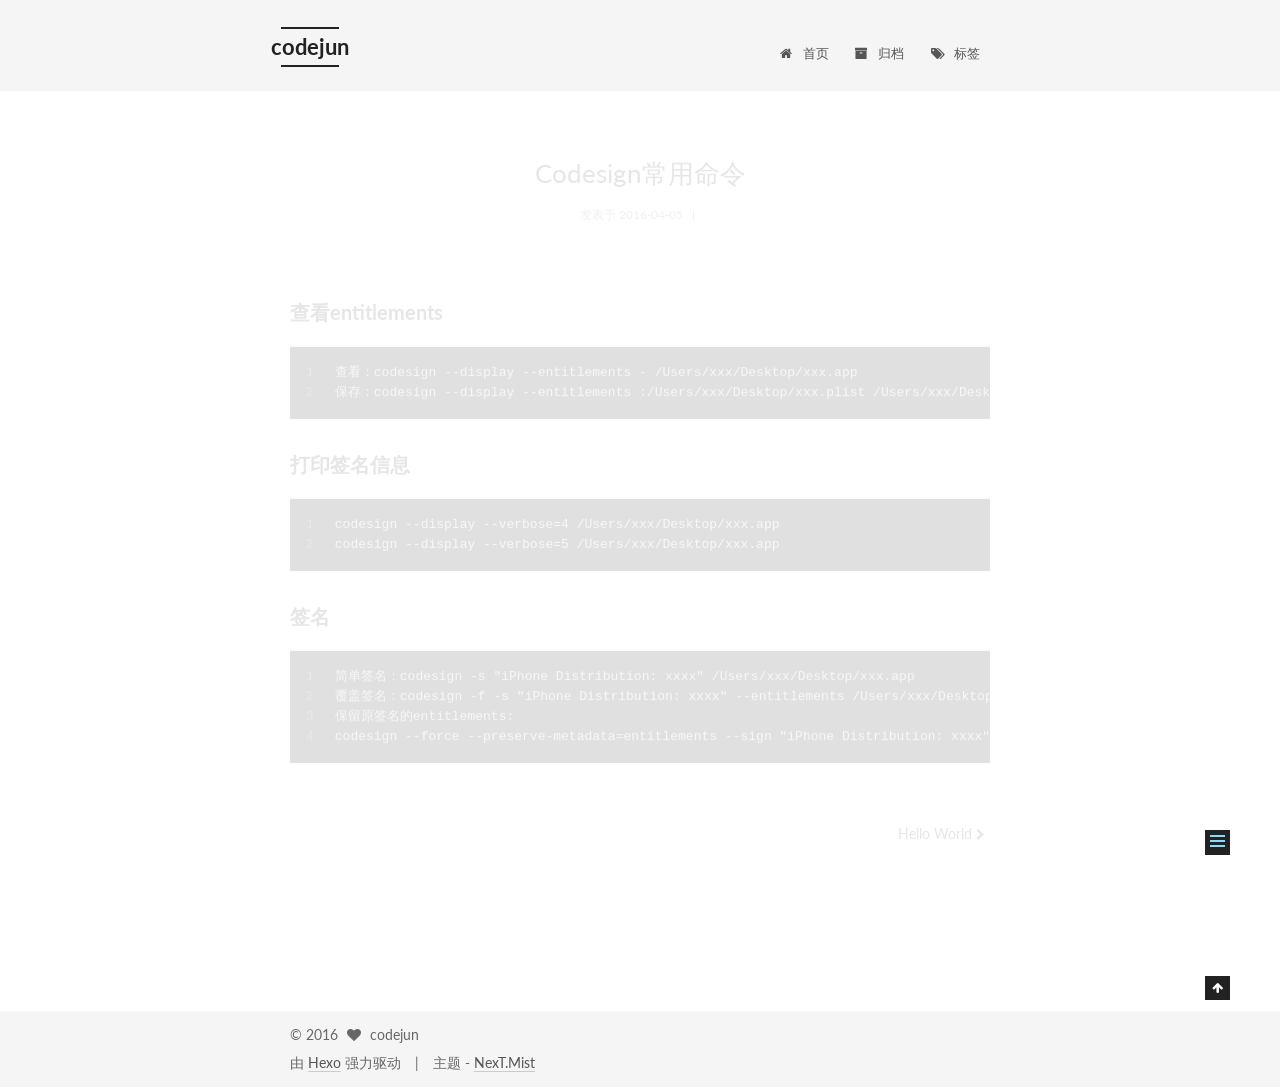
<file: 2016/04/05/codesign常用命令/index.html>
<!doctype html>



  


<html class="theme-next mist use-motion">
<head>
  <meta charset="UTF-8"/>
<meta http-equiv="X-UA-Compatible" content="IE=edge,chrome=1" />
<meta name="viewport" content="width=device-width, initial-scale=1, maximum-scale=1"/>



<meta http-equiv="Cache-Control" content="no-transform" />
<meta http-equiv="Cache-Control" content="no-siteapp" />












  
  
  <link href="/vendors/fancybox/source/jquery.fancybox.css?v=2.1.5" rel="stylesheet" type="text/css" />




  
  
  
  

  
    
    
  

  

  

  

  

  
    
    
    <link href="//fonts.googleapis.com/css?family=Lato:300,300italic,400,400italic,700,700italic&subset=latin,latin-ext" rel="stylesheet" type="text/css">
  






<link href="/vendors/font-awesome/css/font-awesome.min.css?v=4.4.0" rel="stylesheet" type="text/css" />

<link href="/css/main.css?v=5.0.1" rel="stylesheet" type="text/css" />


  <meta name="keywords" content="Hexo, NexT" />





  <link rel="alternate" href="/atom.xml" title="codejun" type="application/atom+xml" />




  <link rel="shortcut icon" type="image/x-icon" href="/favicon.ico?v=5.0.1" />






<meta name="description" content="查看entitlements12查看：codesign --display --entitlements - /Users/xxx/Desktop/xxx.app保存：codesign --display --entitlements :/Users/xxx/Desktop/xxx.plist /Users/xxx/Desktop/xxx.app
打印签名信息12codesign --displa">
<meta property="og:type" content="article">
<meta property="og:title" content="Codesign常用命令">
<meta property="og:url" content="http://yoursite.com/2016/04/05/codesign常用命令/index.html">
<meta property="og:site_name" content="codejun">
<meta property="og:description" content="查看entitlements12查看：codesign --display --entitlements - /Users/xxx/Desktop/xxx.app保存：codesign --display --entitlements :/Users/xxx/Desktop/xxx.plist /Users/xxx/Desktop/xxx.app
打印签名信息12codesign --displa">
<meta property="og:updated_time" content="2016-08-07T13:24:19.000Z">
<meta name="twitter:card" content="summary">
<meta name="twitter:title" content="Codesign常用命令">
<meta name="twitter:description" content="查看entitlements12查看：codesign --display --entitlements - /Users/xxx/Desktop/xxx.app保存：codesign --display --entitlements :/Users/xxx/Desktop/xxx.plist /Users/xxx/Desktop/xxx.app
打印签名信息12codesign --displa">



<script type="text/javascript" id="hexo.configuration">
  var NexT = window.NexT || {};
  var CONFIG = {
    scheme: 'Mist',
    sidebar: {"position":"left","display":"hide"},
    fancybox: true,
    motion: true,
    duoshuo: {
      userId: 0,
      author: '博主'
    }
  };
</script>




  <link rel="canonical" href="http://yoursite.com/2016/04/05/codesign常用命令/"/>

  <title> Codesign常用命令 | codejun </title>
</head>

<body itemscope itemtype="http://schema.org/WebPage" lang="zh-Hans">

  



  <script type="text/javascript">
    var _hmt = _hmt || [];
    (function() {
      var hm = document.createElement("script");
      hm.src = "//hm.baidu.com/hm.js?40d159871796acb51d2f15f353d4da32";
      var s = document.getElementsByTagName("script")[0];
      s.parentNode.insertBefore(hm, s);
    })();
  </script>








  
  
    
  

  <div class="container one-collumn sidebar-position-left page-post-detail ">
    <div class="headband"></div>

    <header id="header" class="header" itemscope itemtype="http://schema.org/WPHeader">
      <div class="header-inner"><div class="site-meta ">
  

  <div class="custom-logo-site-title">
    <a href="/"  class="brand" rel="start">
      <span class="logo-line-before"><i></i></span>
      <span class="site-title">codejun</span>
      <span class="logo-line-after"><i></i></span>
    </a>
  </div>
  <p class="site-subtitle"></p>
</div>

<div class="site-nav-toggle">
  <button>
    <span class="btn-bar"></span>
    <span class="btn-bar"></span>
    <span class="btn-bar"></span>
  </button>
</div>

<nav class="site-nav">
  

  
    <ul id="menu" class="menu">
      
        
        <li class="menu-item menu-item-home">
          <a href="/" rel="section">
            
              <i class="menu-item-icon fa fa-fw fa-home"></i> <br />
            
            首页
          </a>
        </li>
      
        
        <li class="menu-item menu-item-archives">
          <a href="/archives" rel="section">
            
              <i class="menu-item-icon fa fa-fw fa-archive"></i> <br />
            
            归档
          </a>
        </li>
      
        
        <li class="menu-item menu-item-tags">
          <a href="/tags" rel="section">
            
              <i class="menu-item-icon fa fa-fw fa-tags"></i> <br />
            
            标签
          </a>
        </li>
      

      
    </ul>
  

  
</nav>

 </div>
    </header>

    <main id="main" class="main">
      <div class="main-inner">
        <div class="content-wrap">
          <div id="content" class="content">
            

  <div id="posts" class="posts-expand">
    

  
  

  
  
  

  <article class="post post-type-normal " itemscope itemtype="http://schema.org/Article">

    
      <header class="post-header">

        
        
          <h1 class="post-title" itemprop="name headline">
            
            
              
                Codesign常用命令
              
            
          </h1>
        

        <div class="post-meta">
          <span class="post-time">
            <span class="post-meta-item-icon">
              <i class="fa fa-calendar-o"></i>
            </span>
            <span class="post-meta-item-text">发表于</span>
            <time itemprop="dateCreated" datetime="2016-04-05T11:53:44+08:00" content="2016-04-05">
              2016-04-05
            </time>
          </span>

          

          
            
              <span class="post-comments-count">
                &nbsp; | &nbsp;
                <a href="/2016/04/05/codesign常用命令/#comments" itemprop="discussionUrl">
                  <span class="post-comments-count ds-thread-count" data-thread-key="2016/04/05/codesign常用命令/" itemprop="commentsCount"></span>
                </a>
              </span>
            
          

          

          
          

          
        </div>
      </header>
    


    <div class="post-body" itemprop="articleBody">

      
      

      
        <h3 id="查看entitlements"><a href="#查看entitlements" class="headerlink" title="查看entitlements"></a>查看entitlements</h3><figure class="highlight plain"><table><tr><td class="gutter"><pre><div class="line">1</div><div class="line">2</div></pre></td><td class="code"><pre><div class="line">查看：codesign --display --entitlements - /Users/xxx/Desktop/xxx.app</div><div class="line">保存：codesign --display --entitlements :/Users/xxx/Desktop/xxx.plist /Users/xxx/Desktop/xxx.app</div></pre></td></tr></table></figure>
<h3 id="打印签名信息"><a href="#打印签名信息" class="headerlink" title="打印签名信息"></a>打印签名信息</h3><figure class="highlight plain"><table><tr><td class="gutter"><pre><div class="line">1</div><div class="line">2</div></pre></td><td class="code"><pre><div class="line">codesign --display --verbose=4 /Users/xxx/Desktop/xxx.app</div><div class="line">codesign --display --verbose=5 /Users/xxx/Desktop/xxx.app</div></pre></td></tr></table></figure>
<h3 id="签名"><a href="#签名" class="headerlink" title="签名"></a>签名</h3><figure class="highlight plain"><table><tr><td class="gutter"><pre><div class="line">1</div><div class="line">2</div><div class="line">3</div><div class="line">4</div></pre></td><td class="code"><pre><div class="line">简单签名：codesign -s &quot;iPhone Distribution: xxxx&quot; /Users/xxx/Desktop/xxx.app</div><div class="line">覆盖签名：codesign -f -s &quot;iPhone Distribution: xxxx&quot; --entitlements /Users/xxx/Desktop/entitlements.plist /Users/xxx/Desktop/Payload/xxx.app</div><div class="line">保留原签名的entitlements:</div><div class="line">codesign --force --preserve-metadata=entitlements --sign &quot;iPhone Distribution: xxxx&quot; /Users/xxx/Desktop/xxx.app</div></pre></td></tr></table></figure>
      
    </div>

    <div>
      
        

      
    </div>

    <div>
      
        

      
    </div>

    <footer class="post-footer">
      

      
        <div class="post-nav">
          <div class="post-nav-next post-nav-item">
            
          </div>

          <div class="post-nav-prev post-nav-item">
            
              <a href="/2016/08/06/hello-world/" rel="prev" title="Hello World">
                Hello World <i class="fa fa-chevron-right"></i>
              </a>
            
          </div>
        </div>
      

      
      
    </footer>
  </article>



    <div class="post-spread">
      
    </div>
  </div>


          </div>
          


          
  <div class="comments" id="comments">
    
      <div class="ds-thread" data-thread-key="2016/04/05/codesign常用命令/"
           data-title="Codesign常用命令" data-url="http://yoursite.com/2016/04/05/codesign常用命令/">
      </div>
    
  </div>


        </div>
        
          
  
  <div class="sidebar-toggle">
    <div class="sidebar-toggle-line-wrap">
      <span class="sidebar-toggle-line sidebar-toggle-line-first"></span>
      <span class="sidebar-toggle-line sidebar-toggle-line-middle"></span>
      <span class="sidebar-toggle-line sidebar-toggle-line-last"></span>
    </div>
  </div>

  <aside id="sidebar" class="sidebar">
    <div class="sidebar-inner">

      

      
        <ul class="sidebar-nav motion-element">
          <li class="sidebar-nav-toc sidebar-nav-active" data-target="post-toc-wrap" >
            文章目录
          </li>
          <li class="sidebar-nav-overview" data-target="site-overview">
            站点概览
          </li>
        </ul>
      

      <section class="site-overview sidebar-panel ">
        <div class="site-author motion-element" itemprop="author" itemscope itemtype="http://schema.org/Person">
          <img class="site-author-image" itemprop="image"
               src="/images/avatar.gif"
               alt="codejun" />
          <p class="site-author-name" itemprop="name">codejun</p>
          <p class="site-description motion-element" itemprop="description"></p>
        </div>
        <nav class="site-state motion-element">
          <div class="site-state-item site-state-posts">
            <a href="/archives">
              <span class="site-state-item-count">2</span>
              <span class="site-state-item-name">日志</span>
            </a>
          </div>

          

          

        </nav>

        
          <div class="feed-link motion-element">
            <a href="/atom.xml" rel="alternate">
              <i class="fa fa-rss"></i>
              RSS
            </a>
          </div>
        

        <div class="links-of-author motion-element">
          
        </div>

        
        

        
        

      </section>

      
        <section class="post-toc-wrap motion-element sidebar-panel sidebar-panel-active">
          <div class="post-toc">
            
              
            
            
              <div class="post-toc-content"><ol class="nav"><li class="nav-item nav-level-3"><a class="nav-link" href="#查看entitlements"><span class="nav-number">1.</span> <span class="nav-text">查看entitlements</span></a></li><li class="nav-item nav-level-3"><a class="nav-link" href="#打印签名信息"><span class="nav-number">2.</span> <span class="nav-text">打印签名信息</span></a></li><li class="nav-item nav-level-3"><a class="nav-link" href="#签名"><span class="nav-number">3.</span> <span class="nav-text">签名</span></a></li></ol></div>
            
          </div>
        </section>
      

    </div>
  </aside>


        
      </div>
    </main>

    <footer id="footer" class="footer">
      <div class="footer-inner">
        <div class="copyright" >
  
  &copy; 
  <span itemprop="copyrightYear">2016</span>
  <span class="with-love">
    <i class="fa fa-heart"></i>
  </span>
  <span class="author" itemprop="copyrightHolder">codejun</span>
</div>

<div class="powered-by">
  由 <a class="theme-link" href="https://hexo.io">Hexo</a> 强力驱动
</div>

<div class="theme-info">
  主题 -
  <a class="theme-link" href="https://github.com/iissnan/hexo-theme-next">
    NexT.Mist
  </a>
</div>

        

        
      </div>
    </footer>

    <div class="back-to-top">
      <i class="fa fa-arrow-up"></i>
    </div>
  </div>

  

<script type="text/javascript">
  if (Object.prototype.toString.call(window.Promise) !== '[object Function]') {
    window.Promise = null;
  }
</script>









  



  
  <script type="text/javascript" src="/vendors/jquery/index.js?v=2.1.3"></script>

  
  <script type="text/javascript" src="/vendors/fastclick/lib/fastclick.min.js?v=1.0.6"></script>

  
  <script type="text/javascript" src="/vendors/jquery_lazyload/jquery.lazyload.js?v=1.9.7"></script>

  
  <script type="text/javascript" src="/vendors/velocity/velocity.min.js?v=1.2.1"></script>

  
  <script type="text/javascript" src="/vendors/velocity/velocity.ui.min.js?v=1.2.1"></script>

  
  <script type="text/javascript" src="/vendors/fancybox/source/jquery.fancybox.pack.js?v=2.1.5"></script>


  


  <script type="text/javascript" src="/js/src/utils.js?v=5.0.1"></script>

  <script type="text/javascript" src="/js/src/motion.js?v=5.0.1"></script>



  
  

  
  <script type="text/javascript" src="/js/src/scrollspy.js?v=5.0.1"></script>
<script type="text/javascript" src="/js/src/post-details.js?v=5.0.1"></script>



  


  <script type="text/javascript" src="/js/src/bootstrap.js?v=5.0.1"></script>



  

  
    
  

  <script type="text/javascript">
    var duoshuoQuery = {short_name:"codejun"};
    (function() {
      var ds = document.createElement('script');
      ds.type = 'text/javascript';ds.async = true;
      ds.id = 'duoshuo-script';
      ds.src = (document.location.protocol == 'https:' ? 'https:' : 'http:') + '//static.duoshuo.com/embed.js';
      ds.charset = 'UTF-8';
      (document.getElementsByTagName('head')[0]
      || document.getElementsByTagName('body')[0]).appendChild(ds);
    })();
  </script>

  
    
    <script src="/vendors/ua-parser-js/dist/ua-parser.min.js?v=0.7.9"></script>
    <script src="/js/src/hook-duoshuo.js"></script>
  






  
  

  

  

  

</body>
</html>
</file>
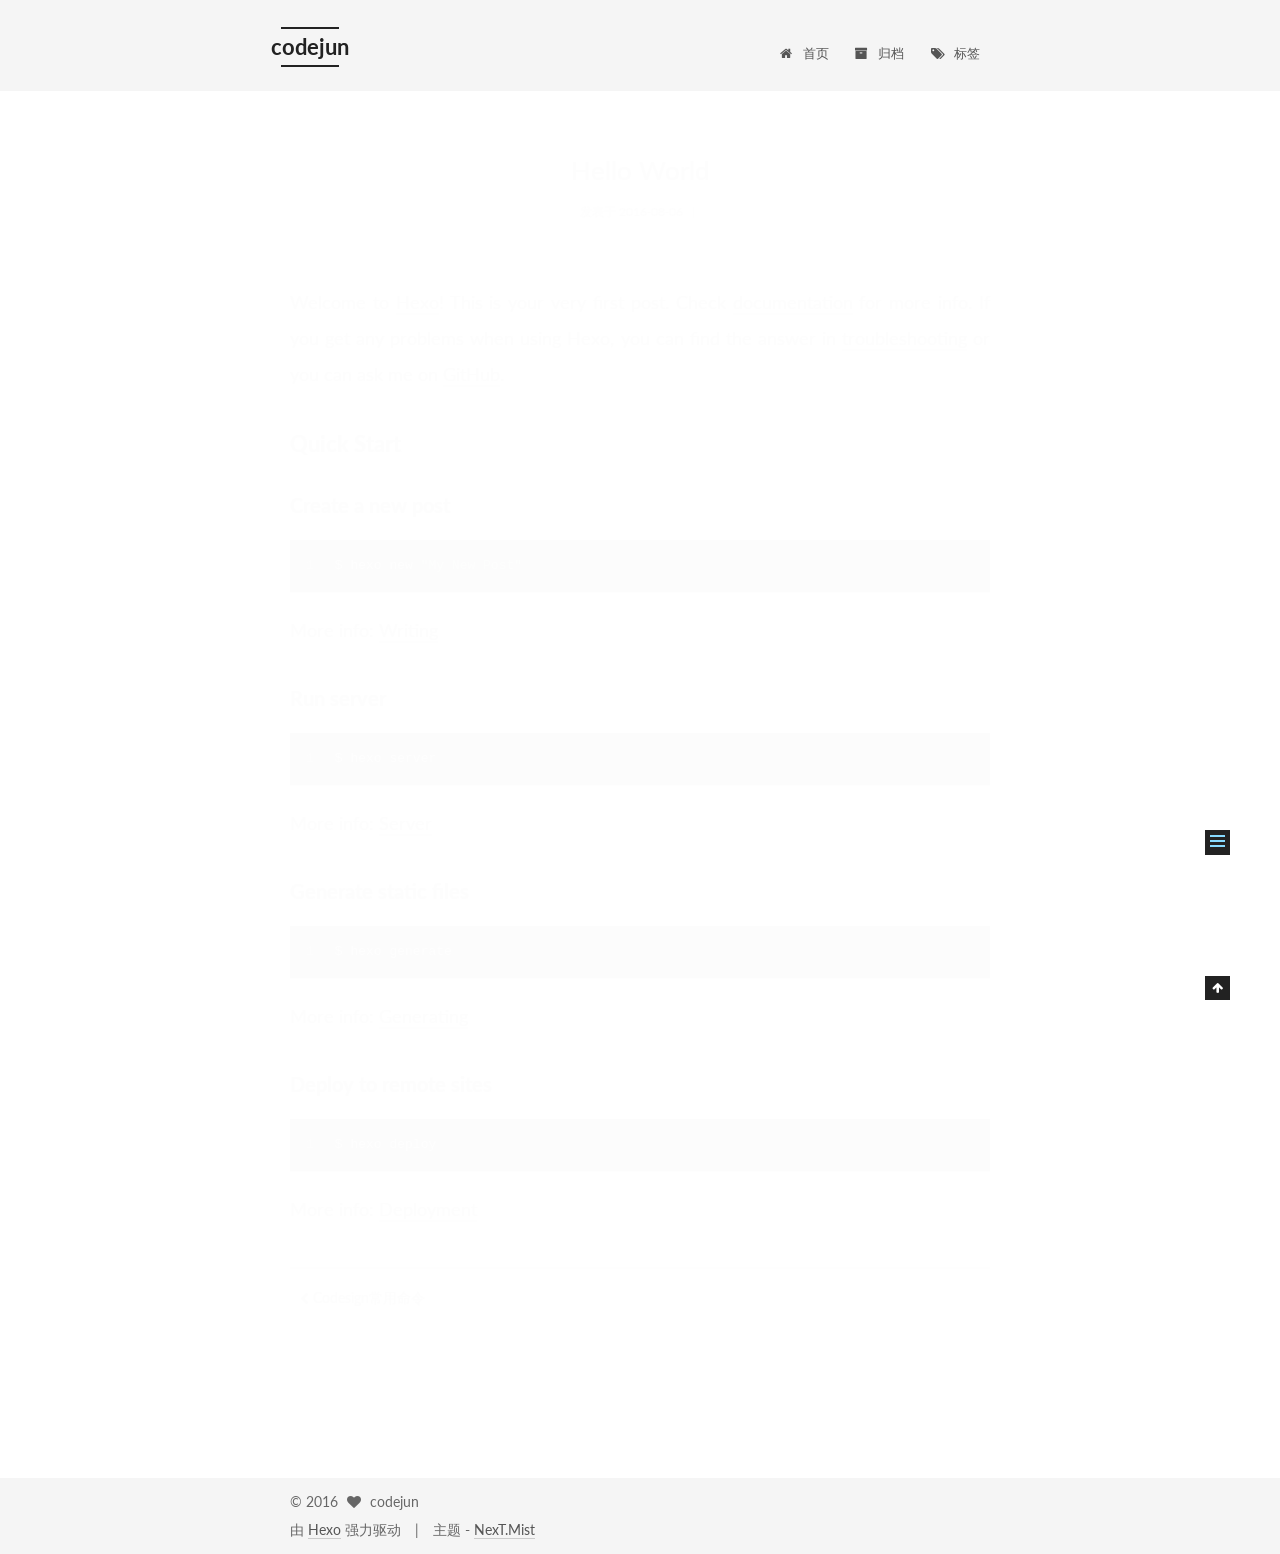
<file: 2016/08/06/hello-world/index.html>
<!doctype html>



  


<html class="theme-next mist use-motion">
<head>
  <meta charset="UTF-8"/>
<meta http-equiv="X-UA-Compatible" content="IE=edge,chrome=1" />
<meta name="viewport" content="width=device-width, initial-scale=1, maximum-scale=1"/>



<meta http-equiv="Cache-Control" content="no-transform" />
<meta http-equiv="Cache-Control" content="no-siteapp" />












  
  
  <link href="/vendors/fancybox/source/jquery.fancybox.css?v=2.1.5" rel="stylesheet" type="text/css" />




  
  
  
  

  
    
    
  

  

  

  

  

  
    
    
    <link href="//fonts.googleapis.com/css?family=Lato:300,300italic,400,400italic,700,700italic&subset=latin,latin-ext" rel="stylesheet" type="text/css">
  






<link href="/vendors/font-awesome/css/font-awesome.min.css?v=4.4.0" rel="stylesheet" type="text/css" />

<link href="/css/main.css?v=5.0.1" rel="stylesheet" type="text/css" />


  <meta name="keywords" content="Hexo, NexT" />





  <link rel="alternate" href="/atom.xml" title="codejun" type="application/atom+xml" />




  <link rel="shortcut icon" type="image/x-icon" href="/favicon.ico?v=5.0.1" />






<meta name="description" content="Welcome to Hexo! This is your very first post. Check documentation for more info. If you get any problems when using Hexo, you can find the answer in troubleshooting or you can ask me on GitHub.">
<meta property="og:type" content="article">
<meta property="og:title" content="Hello World">
<meta property="og:url" content="http://yoursite.com/2016/08/06/hello-world/index.html">
<meta property="og:site_name" content="codejun">
<meta property="og:description" content="Welcome to Hexo! This is your very first post. Check documentation for more info. If you get any problems when using Hexo, you can find the answer in troubleshooting or you can ask me on GitHub.">
<meta property="og:updated_time" content="2016-08-07T12:45:44.000Z">
<meta name="twitter:card" content="summary">
<meta name="twitter:title" content="Hello World">
<meta name="twitter:description" content="Welcome to Hexo! This is your very first post. Check documentation for more info. If you get any problems when using Hexo, you can find the answer in troubleshooting or you can ask me on GitHub.">



<script type="text/javascript" id="hexo.configuration">
  var NexT = window.NexT || {};
  var CONFIG = {
    scheme: 'Mist',
    sidebar: {"position":"left","display":"hide"},
    fancybox: true,
    motion: true,
    duoshuo: {
      userId: 0,
      author: '博主'
    }
  };
</script>




  <link rel="canonical" href="http://yoursite.com/2016/08/06/hello-world/"/>

  <title> Hello World | codejun </title>
</head>

<body itemscope itemtype="http://schema.org/WebPage" lang="zh-Hans">

  



  <script type="text/javascript">
    var _hmt = _hmt || [];
    (function() {
      var hm = document.createElement("script");
      hm.src = "//hm.baidu.com/hm.js?40d159871796acb51d2f15f353d4da32";
      var s = document.getElementsByTagName("script")[0];
      s.parentNode.insertBefore(hm, s);
    })();
  </script>








  
  
    
  

  <div class="container one-collumn sidebar-position-left page-post-detail ">
    <div class="headband"></div>

    <header id="header" class="header" itemscope itemtype="http://schema.org/WPHeader">
      <div class="header-inner"><div class="site-meta ">
  

  <div class="custom-logo-site-title">
    <a href="/"  class="brand" rel="start">
      <span class="logo-line-before"><i></i></span>
      <span class="site-title">codejun</span>
      <span class="logo-line-after"><i></i></span>
    </a>
  </div>
  <p class="site-subtitle"></p>
</div>

<div class="site-nav-toggle">
  <button>
    <span class="btn-bar"></span>
    <span class="btn-bar"></span>
    <span class="btn-bar"></span>
  </button>
</div>

<nav class="site-nav">
  

  
    <ul id="menu" class="menu">
      
        
        <li class="menu-item menu-item-home">
          <a href="/" rel="section">
            
              <i class="menu-item-icon fa fa-fw fa-home"></i> <br />
            
            首页
          </a>
        </li>
      
        
        <li class="menu-item menu-item-archives">
          <a href="/archives" rel="section">
            
              <i class="menu-item-icon fa fa-fw fa-archive"></i> <br />
            
            归档
          </a>
        </li>
      
        
        <li class="menu-item menu-item-tags">
          <a href="/tags" rel="section">
            
              <i class="menu-item-icon fa fa-fw fa-tags"></i> <br />
            
            标签
          </a>
        </li>
      

      
    </ul>
  

  
</nav>

 </div>
    </header>

    <main id="main" class="main">
      <div class="main-inner">
        <div class="content-wrap">
          <div id="content" class="content">
            

  <div id="posts" class="posts-expand">
    

  
  

  
  
  

  <article class="post post-type-normal " itemscope itemtype="http://schema.org/Article">

    
      <header class="post-header">

        
        
          <h1 class="post-title" itemprop="name headline">
            
            
              
                Hello World
              
            
          </h1>
        

        <div class="post-meta">
          <span class="post-time">
            <span class="post-meta-item-icon">
              <i class="fa fa-calendar-o"></i>
            </span>
            <span class="post-meta-item-text">发表于</span>
            <time itemprop="dateCreated" datetime="2016-08-06T22:57:17+08:00" content="2016-08-06">
              2016-08-06
            </time>
          </span>

          

          
            
              <span class="post-comments-count">
                &nbsp; | &nbsp;
                <a href="/2016/08/06/hello-world/#comments" itemprop="discussionUrl">
                  <span class="post-comments-count ds-thread-count" data-thread-key="2016/08/06/hello-world/" itemprop="commentsCount"></span>
                </a>
              </span>
            
          

          

          
          

          
        </div>
      </header>
    


    <div class="post-body" itemprop="articleBody">

      
      

      
        <p>Welcome to <a href="https://hexo.io/" target="_blank" rel="external">Hexo</a>! This is your very first post. Check <a href="https://hexo.io/docs/" target="_blank" rel="external">documentation</a> for more info. If you get any problems when using Hexo, you can find the answer in <a href="https://hexo.io/docs/troubleshooting.html" target="_blank" rel="external">troubleshooting</a> or you can ask me on <a href="https://github.com/hexojs/hexo/issues" target="_blank" rel="external">GitHub</a>.<br><a id="more"></a></p>
<h2 id="Quick-Start"><a href="#Quick-Start" class="headerlink" title="Quick Start"></a>Quick Start</h2><h3 id="Create-a-new-post"><a href="#Create-a-new-post" class="headerlink" title="Create a new post"></a>Create a new post</h3><figure class="highlight bash"><table><tr><td class="gutter"><pre><div class="line">1</div></pre></td><td class="code"><pre><div class="line">$ hexo new <span class="string">"My New Post"</span></div></pre></td></tr></table></figure>
<p>More info: <a href="https://hexo.io/docs/writing.html" target="_blank" rel="external">Writing</a></p>
<h3 id="Run-server"><a href="#Run-server" class="headerlink" title="Run server"></a>Run server</h3><figure class="highlight bash"><table><tr><td class="gutter"><pre><div class="line">1</div></pre></td><td class="code"><pre><div class="line">$ hexo server</div></pre></td></tr></table></figure>
<p>More info: <a href="https://hexo.io/docs/server.html" target="_blank" rel="external">Server</a></p>
<h3 id="Generate-static-files"><a href="#Generate-static-files" class="headerlink" title="Generate static files"></a>Generate static files</h3><figure class="highlight bash"><table><tr><td class="gutter"><pre><div class="line">1</div></pre></td><td class="code"><pre><div class="line">$ hexo generate</div></pre></td></tr></table></figure>
<p>More info: <a href="https://hexo.io/docs/generating.html" target="_blank" rel="external">Generating</a></p>
<h3 id="Deploy-to-remote-sites"><a href="#Deploy-to-remote-sites" class="headerlink" title="Deploy to remote sites"></a>Deploy to remote sites</h3><figure class="highlight bash"><table><tr><td class="gutter"><pre><div class="line">1</div></pre></td><td class="code"><pre><div class="line">$ hexo deploy</div></pre></td></tr></table></figure>
<p>More info: <a href="https://hexo.io/docs/deployment.html" target="_blank" rel="external">Deployment</a></p>

      
    </div>

    <div>
      
        

      
    </div>

    <div>
      
        

      
    </div>

    <footer class="post-footer">
      

      
        <div class="post-nav">
          <div class="post-nav-next post-nav-item">
            
              <a href="/2016/04/05/codesign常用命令/" rel="next" title="Codesign常用命令">
                <i class="fa fa-chevron-left"></i> Codesign常用命令
              </a>
            
          </div>

          <div class="post-nav-prev post-nav-item">
            
          </div>
        </div>
      

      
      
    </footer>
  </article>



    <div class="post-spread">
      
    </div>
  </div>


          </div>
          


          
  <div class="comments" id="comments">
    
      <div class="ds-thread" data-thread-key="2016/08/06/hello-world/"
           data-title="Hello World" data-url="http://yoursite.com/2016/08/06/hello-world/">
      </div>
    
  </div>


        </div>
        
          
  
  <div class="sidebar-toggle">
    <div class="sidebar-toggle-line-wrap">
      <span class="sidebar-toggle-line sidebar-toggle-line-first"></span>
      <span class="sidebar-toggle-line sidebar-toggle-line-middle"></span>
      <span class="sidebar-toggle-line sidebar-toggle-line-last"></span>
    </div>
  </div>

  <aside id="sidebar" class="sidebar">
    <div class="sidebar-inner">

      

      
        <ul class="sidebar-nav motion-element">
          <li class="sidebar-nav-toc sidebar-nav-active" data-target="post-toc-wrap" >
            文章目录
          </li>
          <li class="sidebar-nav-overview" data-target="site-overview">
            站点概览
          </li>
        </ul>
      

      <section class="site-overview sidebar-panel ">
        <div class="site-author motion-element" itemprop="author" itemscope itemtype="http://schema.org/Person">
          <img class="site-author-image" itemprop="image"
               src="/images/avatar.gif"
               alt="codejun" />
          <p class="site-author-name" itemprop="name">codejun</p>
          <p class="site-description motion-element" itemprop="description"></p>
        </div>
        <nav class="site-state motion-element">
          <div class="site-state-item site-state-posts">
            <a href="/archives">
              <span class="site-state-item-count">2</span>
              <span class="site-state-item-name">日志</span>
            </a>
          </div>

          

          

        </nav>

        
          <div class="feed-link motion-element">
            <a href="/atom.xml" rel="alternate">
              <i class="fa fa-rss"></i>
              RSS
            </a>
          </div>
        

        <div class="links-of-author motion-element">
          
        </div>

        
        

        
        

      </section>

      
        <section class="post-toc-wrap motion-element sidebar-panel sidebar-panel-active">
          <div class="post-toc">
            
              
            
            
              <div class="post-toc-content"><ol class="nav"><li class="nav-item nav-level-2"><a class="nav-link" href="#Quick-Start"><span class="nav-number">1.</span> <span class="nav-text">Quick Start</span></a><ol class="nav-child"><li class="nav-item nav-level-3"><a class="nav-link" href="#Create-a-new-post"><span class="nav-number">1.1.</span> <span class="nav-text">Create a new post</span></a></li><li class="nav-item nav-level-3"><a class="nav-link" href="#Run-server"><span class="nav-number">1.2.</span> <span class="nav-text">Run server</span></a></li><li class="nav-item nav-level-3"><a class="nav-link" href="#Generate-static-files"><span class="nav-number">1.3.</span> <span class="nav-text">Generate static files</span></a></li><li class="nav-item nav-level-3"><a class="nav-link" href="#Deploy-to-remote-sites"><span class="nav-number">1.4.</span> <span class="nav-text">Deploy to remote sites</span></a></li></ol></li></ol></div>
            
          </div>
        </section>
      

    </div>
  </aside>


        
      </div>
    </main>

    <footer id="footer" class="footer">
      <div class="footer-inner">
        <div class="copyright" >
  
  &copy; 
  <span itemprop="copyrightYear">2016</span>
  <span class="with-love">
    <i class="fa fa-heart"></i>
  </span>
  <span class="author" itemprop="copyrightHolder">codejun</span>
</div>

<div class="powered-by">
  由 <a class="theme-link" href="https://hexo.io">Hexo</a> 强力驱动
</div>

<div class="theme-info">
  主题 -
  <a class="theme-link" href="https://github.com/iissnan/hexo-theme-next">
    NexT.Mist
  </a>
</div>

        

        
      </div>
    </footer>

    <div class="back-to-top">
      <i class="fa fa-arrow-up"></i>
    </div>
  </div>

  

<script type="text/javascript">
  if (Object.prototype.toString.call(window.Promise) !== '[object Function]') {
    window.Promise = null;
  }
</script>









  



  
  <script type="text/javascript" src="/vendors/jquery/index.js?v=2.1.3"></script>

  
  <script type="text/javascript" src="/vendors/fastclick/lib/fastclick.min.js?v=1.0.6"></script>

  
  <script type="text/javascript" src="/vendors/jquery_lazyload/jquery.lazyload.js?v=1.9.7"></script>

  
  <script type="text/javascript" src="/vendors/velocity/velocity.min.js?v=1.2.1"></script>

  
  <script type="text/javascript" src="/vendors/velocity/velocity.ui.min.js?v=1.2.1"></script>

  
  <script type="text/javascript" src="/vendors/fancybox/source/jquery.fancybox.pack.js?v=2.1.5"></script>


  


  <script type="text/javascript" src="/js/src/utils.js?v=5.0.1"></script>

  <script type="text/javascript" src="/js/src/motion.js?v=5.0.1"></script>



  
  

  
  <script type="text/javascript" src="/js/src/scrollspy.js?v=5.0.1"></script>
<script type="text/javascript" src="/js/src/post-details.js?v=5.0.1"></script>



  


  <script type="text/javascript" src="/js/src/bootstrap.js?v=5.0.1"></script>



  

  
    
  

  <script type="text/javascript">
    var duoshuoQuery = {short_name:"codejun"};
    (function() {
      var ds = document.createElement('script');
      ds.type = 'text/javascript';ds.async = true;
      ds.id = 'duoshuo-script';
      ds.src = (document.location.protocol == 'https:' ? 'https:' : 'http:') + '//static.duoshuo.com/embed.js';
      ds.charset = 'UTF-8';
      (document.getElementsByTagName('head')[0]
      || document.getElementsByTagName('body')[0]).appendChild(ds);
    })();
  </script>

  
    
    <script src="/vendors/ua-parser-js/dist/ua-parser.min.js?v=0.7.9"></script>
    <script src="/js/src/hook-duoshuo.js"></script>
  






  
  

  

  

  

</body>
</html>
</file>
<file: css/main.css>
/* normalize.css v3.0.2 | MIT License | git.io/normalize */
html {
  font-family: sans-serif; /* 1 */
  -ms-text-size-adjust: 100%; /* 2 */
  -webkit-text-size-adjust: 100%; /* 2 */
}
body {
  margin: 0;
}
article,
aside,
details,
figcaption,
figure,
footer,
header,
hgroup,
main,
menu,
nav,
section,
summary {
  display: block;
}
audio,
canvas,
progress,
video {
  display: inline-block; /* 1 */
  vertical-align: baseline; /* 2 */
}
audio:not([controls]) {
  display: none;
  height: 0;
}
[hidden],
template {
  display: none;
}
a {
  background-color: transparent;
}
a:active,
a:hover {
  outline: 0;
}
abbr[title] {
  border-bottom: 1px dotted;
}
b,
strong {
  font-weight: bold;
}
dfn {
  font-style: italic;
}
h1 {
  font-size: 2em;
  margin: 0.67em 0;
}
mark {
  background: #ff0;
  color: #000;
}
small {
  font-size: 80%;
}
sub,
sup {
  font-size: 75%;
  line-height: 0;
  position: relative;
  vertical-align: baseline;
}
sup {
  top: -0.5em;
}
sub {
  bottom: -0.25em;
}
img {
  border: 0;
}
svg:not(:root) {
  overflow: hidden;
}
figure {
  margin: 1em 40px;
}
hr {
  -moz-box-sizing: content-box;
  box-sizing: content-box;
  height: 0;
}
pre {
  overflow: auto;
}
code,
kbd,
pre,
samp {
  font-family: monospace, monospace;
  font-size: 1em;
}
button,
input,
optgroup,
select,
textarea {
  color: inherit; /* 1 */
  font: inherit; /* 2 */
  margin: 0; /* 3 */
}
button {
  overflow: visible;
}
button,
select {
  text-transform: none;
}
button,
html input[type="button"],
input[type="reset"],
input[type="submit"] {
  -webkit-appearance: button; /* 2 */
  cursor: pointer; /* 3 */
}
button[disabled],
html input[disabled] {
  cursor: default;
}
button::-moz-focus-inner,
input::-moz-focus-inner {
  border: 0;
  padding: 0;
}
input {
  line-height: normal;
}
input[type="checkbox"],
input[type="radio"] {
  box-sizing: border-box; /* 1 */
  padding: 0; /* 2 */
}
input[type="number"]::-webkit-inner-spin-button,
input[type="number"]::-webkit-outer-spin-button {
  height: auto;
}
input[type="search"] {
  -webkit-appearance: textfield; /* 1 */
  -moz-box-sizing: content-box;
  -webkit-box-sizing: content-box; /* 2 */
  box-sizing: content-box;
}
input[type="search"]::-webkit-search-cancel-button,
input[type="search"]::-webkit-search-decoration {
  -webkit-appearance: none;
}
fieldset {
  border: 1px solid #c0c0c0;
  margin: 0 2px;
  padding: 0.35em 0.625em 0.75em;
}
legend {
  border: 0; /* 1 */
  padding: 0; /* 2 */
}
textarea {
  overflow: auto;
}
optgroup {
  font-weight: bold;
}
table {
  border-collapse: collapse;
  border-spacing: 0;
}
td,
th {
  padding: 0;
}
::selection {
  background: #262a30;
  color: #fff;
}
body {
  position: relative;
  font-family: 'Lato', "PingFang SC", "Microsoft YaHei", sans-serif;
  font-size: 18px;
  line-height: 2;
  color: #555;
  background: #fff;
}
@media (max-width: 767px) {
  body {
    padding-right: 0 !important;
  }
}
@media (min-width: 768px) and (max-width: 991px) {
  body {
    padding-right: 0 !important;
  }
}
@media (min-width: 1600px) {
  body {
    font-size: 16px;
  }
}
h1,
h2,
h3,
h4,
h5,
h6 {
  margin: 0;
  padding: 0;
  font-weight: bold;
  line-height: 1.5;
  font-family: 'Lato', "PingFang SC", "Microsoft YaHei", sans-serif;
}
h2,
h3,
h4,
h5,
h6 {
  margin: 20px 0 15px;
}
h1 {
  font-size: 24px;
}
@media (max-width: 767px) {
  h1 {
    font-size: 20px;
  }
}
h2 {
  font-size: 22px;
}
@media (max-width: 767px) {
  h2 {
    font-size: 18px;
  }
}
h3 {
  font-size: 20px;
}
@media (max-width: 767px) {
  h3 {
    font-size: 16px;
  }
}
h4 {
  font-size: 18px;
}
@media (max-width: 767px) {
  h4 {
    font-size: 14px;
  }
}
h5 {
  font-size: 16px;
}
@media (max-width: 767px) {
  h5 {
    font-size: 12px;
  }
}
h6 {
  font-size: 14px;
}
@media (max-width: 767px) {
  h6 {
    font-size: 10px;
  }
}
p {
  margin: 0 0 25px 0;
}
a {
  color: #555;
  text-decoration: none;
  border-bottom: 1px solid #999;
  word-wrap: break-word;
}
a:hover {
  color: #222;
  border-bottom-color: #222;
}
ul {
  list-style: none;
}
blockquote {
  margin: 0;
  padding: 0;
}
img {
  display: block;
  margin: auto;
  max-width: 100%;
  height: auto;
}
hr {
  margin: 40px 0;
  height: 3px;
  border: none;
  background-color: #ddd;
  background-image: repeating-linear-gradient(-45deg, #fff, #fff 4px, transparent 4px, transparent 8px);
}
blockquote {
  padding: 0 15px;
  color: #666;
  border-left: 4px solid #ddd;
}
blockquote cite::before {
  content: "-";
  padding: 0 5px;
}
dt {
  font-weight: 700;
}
dd {
  margin: 0;
  padding: 0;
}
.text-left {
  text-align: left;
}
.text-center {
  text-align: center;
}
.text-right {
  text-align: right;
}
.text-justify {
  text-align: justify;
}
.text-nowrap {
  white-space: nowrap;
}
.text-lowercase {
  text-transform: lowercase;
}
.text-uppercase {
  text-transform: uppercase;
}
.text-capitalize {
  text-transform: capitalize;
}
.center-block {
  display: block;
  margin-left: auto;
  margin-right: auto;
}
.clearfix:before,
.clearfix:after {
  content: " ";
  display: table;
}
.clearfix:after {
  clear: both;
}
.pullquote {
  width: 45%;
}
.pullquote.left {
  float: left;
  margin-left: 5px;
  margin-right: 10px;
}
.pullquote.right {
  float: right;
  margin-left: 10px;
  margin-right: 5px;
}
.affix.affix.affix {
  position: fixed;
}
.translation {
  margin-top: -20px;
  font-size: 14px;
  color: #999;
}
.scrollbar-measure {
  width: 100px;
  height: 100px;
  overflow: scroll;
  position: absolute;
  top: -9999px;
}
.use-motion .motion-element {
  opacity: 0;
}
#local-search-input {
  padding: 3px;
  border: none;
  text-indent: 14px;
  border-radius: 0;
  width: 140px;
  outline: none;
  border-bottom: 1px solid #999;
  background: inherit;
  opacity: 0.5;
}
#local-search-input:focus {
  opacity: 1;
}
.search-icon {
  position: absolute;
  top: 9px;
}
table {
  margin: 20px 0;
  width: 100%;
  border-collapse: collapse;
  border-spacing: 0;
  border: 1px solid #ddd;
  font-size: 14px;
  table-layout: fixed;
  word-wrap: break-all;
}
table>tbody>tr:nth-of-type(odd) {
  background-color: #f9f9f9;
}
table>tbody>tr:hover {
  background-color: #f5f5f5;
}
caption,
th,
td {
  padding: 8px;
  text-align: left;
  vertical-align: middle;
  font-weight: normal;
}
th,
td {
  border-bottom: 3px solid #ddd;
  border-right: 1px solid #eee;
}
th {
  padding-bottom: 10px;
  font-weight: 700;
}
td {
  border-bottom-width: 1px;
}
html,
body {
  height: 100%;
}
.container {
  position: relative;
  min-height: 100%;
}
.header-inner {
  margin: 0 auto;
  padding: 100px 0 70px;
  width: 700px;
}
@media (min-width: 1600px) {
  .container .header-inner {
    width: 900px;
  }
}
.main {
  padding-bottom: 150px;
}
.main-inner {
  margin: 0 auto;
  width: 700px;
}
@media (min-width: 1600px) {
  .container .main-inner {
    width: 900px;
  }
}
.footer {
  position: absolute;
  left: 0;
  bottom: 0;
  width: 100%;
  min-height: 50px;
}
.footer-inner {
  box-sizing: border-box;
  margin: 20px auto;
  width: 700px;
}
@media (min-width: 1600px) {
  .container .footer-inner {
    width: 900px;
  }
}
pre,
.highlight {
  overflow: auto;
  margin: 20px 0;
  padding: 15px;
  font-size: 13px;
  color: #ccc;
  background: #2d2d2d;
  line-height: 1.6;
}
pre,
code {
  font-family: consolas, Menlo, "PingFang SC", "Microsoft YaHei", monospace;
}
code {
  padding: 2px 4px;
  word-break: break-all;
  color: #555;
  background: #eee;
  border-radius: 4px;
  font-size: 13px;
}
pre code {
  padding: 0;
  color: #ccc;
  background: none;
  text-shadow: none;
}
.highlight pre {
  border: none;
  margin: 0;
  padding: 1px;
}
.highlight table {
  margin: 0;
  width: auto;
  border: none;
}
.highlight td {
  border: none;
  padding: 0;
}
.highlight figcaption {
  font-size: 1em;
  color: #ccc;
  line-height: 1em;
  margin-bottom: 1em;
}
.highlight figcaption:before,
.highlight figcaption:after {
  content: " ";
  display: table;
}
.highlight figcaption:after {
  clear: both;
}
.highlight figcaption a {
  float: right;
  color: #ccc;
}
.highlight figcaption a:hover {
  border-bottom-color: #ccc;
}
.highlight .gutter pre {
  color: #666;
  text-align: right;
  padding-right: 20px;
}
.highlight .line {
  height: 20px;
}
.gist table {
  width: auto;
}
.gist table td {
  border: none;
}
pre .comment {
  color: #999;
}
pre .variable,
pre .attribute,
pre .tag,
pre .regexp,
pre .ruby .constant,
pre .xml .tag .title,
pre .xml .pi,
pre .xml .doctype,
pre .html .doctype,
pre .css .id,
pre .css .class,
pre .css .pseudo {
  color: #f2777a;
}
pre .number,
pre .preprocessor,
pre .built_in,
pre .literal,
pre .params,
pre .constant,
pre .command {
  color: #f99157;
}
pre .ruby .class .title,
pre .css .rules .attribute,
pre .string,
pre .value,
pre .inheritance,
pre .header,
pre .ruby .symbol,
pre .xml .cdata,
pre .special,
pre .number,
pre .formula {
  color: #9c9;
}
pre .title,
pre .css .hexcolor {
  color: #6cc;
}
pre .function,
pre .python .decorator,
pre .python .title,
pre .ruby .function .title,
pre .ruby .title .keyword,
pre .perl .sub,
pre .javascript .title,
pre .coffeescript .title {
  color: #69c;
}
pre .keyword,
pre .javascript .function {
  color: #c9c;
}
.full-image.full-image.full-image {
  border: none;
  max-width: 100%;
  width: auto;
  margin: 20px auto;
}
@media (min-width: 992px) {
  .full-image.full-image.full-image {
    max-width: none;
    width: 126%;
    margin: 0 -13%;
  }
}
.blockquote-center,
.page-home .post-type-quote blockquote,
.page-post-detail .post-type-quote blockquote {
  position: relative;
  margin: 40px 0;
  padding: 0;
  border-left: none;
  text-align: center;
}
.blockquote-center::before,
.page-home .post-type-quote blockquote::before,
.page-post-detail .post-type-quote blockquote::before,
.blockquote-center::after,
.page-home .post-type-quote blockquote::after,
.page-post-detail .post-type-quote blockquote::after {
  position: absolute;
  content: ' ';
  display: block;
  width: 100%;
  height: 24px;
  opacity: 0.2;
  background-repeat: no-repeat;
  background-position: 0 -6px;
  background-size: 22px 22px;
}
.blockquote-center::before,
.page-home .post-type-quote blockquote::before,
.page-post-detail .post-type-quote blockquote::before {
  top: -20px;
  background-image: url("../images/quote-l.svg");
  border-top: 1px solid #ccc;
}
.blockquote-center::after,
.page-home .post-type-quote blockquote::after,
.page-post-detail .post-type-quote blockquote::after {
  bottom: -20px;
  background-image: url("../images/quote-r.svg");
  border-bottom: 1px solid #ccc;
  background-position: 100% 8px;
}
.blockquote-center p,
.page-home .post-type-quote blockquote p,
.page-post-detail .post-type-quote blockquote p,
.blockquote-center div,
.page-home .post-type-quote blockquote div,
.page-post-detail .post-type-quote blockquote div {
  text-align: center;
}
.post .post-body .group-picture img {
  box-sizing: border-box;
  padding: 0 3px;
  border: none;
}
.post .group-picture-row {
  overflow: hidden;
  margin-top: 6px;
}
.post .group-picture-row:first-child {
  margin-top: 0;
}
.post .group-picture-column {
  float: left;
}
.page-post-detail .post-body .group-picture-column {
  float: none;
  margin-top: 10px;
  width: auto !important;
}
.page-post-detail .post-body .group-picture-column img {
  margin: 0 auto;
}
.page-archive .group-picture-container {
  overflow: hidden;
}
.page-archive .group-picture-row {
  float: left;
}
.page-archive .group-picture-row:first-child {
  margin-top: 6px;
}
.page-archive .group-picture-column {
  max-width: 150px;
  max-height: 150px;
}
.btn {
  display: inline-block;
  padding: 0 20px;
  font-size: 14px;
  color: #fff;
  background: #222;
  border: 2px solid #222;
  text-decoration: none;
  border-radius: 0;
  transition-property: background-color;
  transition-duration: 0.2s;
  transition-timing-function: ease-in-out;
  transition-delay: 0s;
}
.btn:hover,
.post-more-link .btn:hover {
  border-color: #222;
  color: #222;
  background: #fff;
}
.btn-bar {
  display: block;
  width: 22px;
  height: 2px;
  background: #555;
  border-radius: 1px;
}
.btn-bar+.btn-bar {
  margin-top: 4px;
}
.pagination {
  margin: 120px 0 40px;
  text-align: center;
  border-top: 1px solid #eee;
}
.page-number-basic,
.pagination .prev,
.pagination .next,
.pagination .page-number,
.pagination .space {
  display: inline-block;
  position: relative;
  top: -1px;
  margin: 0 10px;
  padding: 0 10px;
  line-height: 30px;
}
@media (max-width: 767px) {
  .page-number-basic,
  .pagination .prev,
  .pagination .next,
  .pagination .page-number,
  .pagination .space {
    margin: 0 5px;
  }
}
.pagination .prev,
.pagination .next,
.pagination .page-number {
  border-bottom: 0;
  border-top: 1px solid #eee;
  transition-property: border-color;
  transition-duration: 0.2s;
  transition-timing-function: ease-in-out;
  transition-delay: 0s;
}
.pagination .prev:hover,
.pagination .next:hover,
.pagination .page-number:hover {
  border-top-color: #222;
}
.pagination .space {
  padding: 0;
  margin: 0;
}
.pagination .prev {
  margin-left: 0;
}
.pagination .next {
  margin-right: 0;
}
.pagination .page-number.current {
  color: #fff;
  background: #ccc;
  border-top-color: #ccc;
}
@media (max-width: 767px) {
  .pagination {
    border-top: none;
  }
  .pagination .prev,
  .pagination .next,
  .pagination .page-number {
    margin-bottom: 10px;
    border-top: 0;
    border-bottom: 1px solid #eee;
  }
  .pagination .prev:hover,
  .pagination .next:hover,
  .pagination .page-number:hover {
    border-bottom-color: #222;
  }
}
.comments {
  margin: 60px 20px 0;
}
.tag-cloud {
  text-align: center;
}
.tag-cloud a {
  display: inline-block;
  margin: 10px;
}
.back-to-top {
  box-sizing: border-box;
  position: fixed;
  bottom: -100px;
  right: 50px;
  z-index: 1050;
  padding: 0 6px;
  width: 25px;
  background: #222;
  font-size: 12px;
  opacity: 1;
  color: #fff;
  cursor: pointer;
  text-align: center;
  -webkit-transform: translateZ(0);
  transition-property: bottom;
  transition-duration: 0.2s;
  transition-timing-function: ease-in-out;
  transition-delay: 0s;
}
@media (max-width: 767px) {
  .back-to-top {
    display: none;
  }
}
@media (min-width: 768px) and (max-width: 991px) {
  .back-to-top {
    display: none;
  }
}
.back-to-top.back-to-top-on {
  bottom: 19px;
}
.header {
  background: #fff;
}
.header-inner {
  position: relative;
}
.headband {
  height: 3px;
  background: #222;
}
.site-meta {
  margin: 0;
  text-align: left;
}
@media (max-width: 767px) {
  .site-meta {
    text-align: center;
  }
}
.brand {
  position: relative;
  display: inline-block;
  padding: 0 40px;
  color: #222;
  background: #222;
  border-bottom: none;
}
.brand:hover {
  color: #222;
}
.logo {
  display: inline-block;
  margin-right: 5px;
  line-height: 36px;
  vertical-align: top;
}
.site-title {
  display: inline-block;
  vertical-align: top;
  line-height: 36px;
  font-size: 24px;
  font-weight: normal;
  font-family: 'Lato', "PingFang SC", "Microsoft YaHei", sans-serif;
}
.site-subtitle {
  margin-top: 10px;
  font-size: 13px;
  color: #999;
}
.use-motion .brand {
  opacity: 0;
}
.use-motion .logo,
.use-motion .site-title,
.use-motion .site-subtitle {
  opacity: 0;
  position: relative;
  top: -10px;
}
.site-nav-toggle {
  display: none;
  position: absolute;
  top: 10px;
  left: 10px;
}
@media (max-width: 767px) {
  .site-nav-toggle {
    display: block;
  }
}
.site-nav-toggle button {
  margin-top: 2px;
  padding: 9px 10px;
  background: transparent;
  border: none;
}
@media (max-width: 767px) {
  .site-nav {
    display: none;
    margin: 0 -10px;
    padding: 0 10px;
    clear: both;
    border-top: 1px solid #ddd;
  }
}
@media (min-width: 768px) and (max-width: 991px) {
  .site-nav {
    display: block !important;
  }
}
@media (min-width: 992px) {
  .site-nav {
    display: block !important;
  }
}
.menu {
  margin-top: 20px;
  padding-left: 0;
  text-align: center;
}
.menu .menu-item {
  display: inline-block;
  margin: 0 10px;
}
@media screen and (max-width: 767px) {
  .menu .menu-item {
    margin-top: 10px;
  }
}
.menu .menu-item a {
  display: block;
  font-size: 13px;
  text-transform: capitalize;
  line-height: inherit;
  border-bottom: 1px solid transparent;
  transition-property: border-color;
  transition-duration: 0.2s;
  transition-timing-function: ease-in-out;
  transition-delay: 0s;
}
.menu .menu-item a:hover {
  border-bottom-color: #222;
}
.menu .menu-item .fa {
  margin-right: 5px;
}
.use-motion .menu-item {
  opacity: 0;
}
.post-body {
  font-family: 'Lato', "PingFang SC", "Microsoft YaHei", sans-serif;
}
@media (max-width: 767px) {
  .post-body {
    word-break: break-word;
  }
}
.post-body .fancybox img {
  display: block !important;
  margin: 0 auto;
  cursor: pointer;
  cursor: zoom-in;
  cursor: -webkit-zoom-in;
}
.post-body .image-caption,
.post-body .figure .caption {
  margin: 10px auto 15px;
  text-align: center;
  font-size: 18px;
  color: #999;
  font-weight: bold;
  line-height: 1;
}
.post-sticky-flag {
  display: inline-block;
  font-size: 16px;
  -ms-transform: rotate(30deg);
  -webkit-transform: rotate(30deg);
  -moz-transform: rotate(30deg);
  -ms-transform: rotate(30deg);
  -o-transform: rotate(30deg);
  transform: rotate(30deg);
}
.posts-expand {
  padding-top: 40px;
}
@media (max-width: 767px) {
  .posts-expand {
    margin: 0 20px;
  }
  .post-body pre,
  .post-body .highlight {
    padding: 10px;
  }
  .post-body pre .gutter pre,
  .post-body .highlight .gutter pre {
    padding-right: 10px;
  }
}
@media (min-width: 992px) {
  .posts-expand .post-body {
    text-align: justify;
  }
}
.posts-expand .post-body h2,
.posts-expand .post-body h3,
.posts-expand .post-body h4,
.posts-expand .post-body h5,
.posts-expand .post-body h6 {
  padding-top: 10px;
}
.posts-expand .post-body h2 .header-anchor,
.posts-expand .post-body h3 .header-anchor,
.posts-expand .post-body h4 .header-anchor,
.posts-expand .post-body h5 .header-anchor,
.posts-expand .post-body h6 .header-anchor {
  float: right;
  margin-left: 10px;
  color: #ccc;
  border-bottom-style: none;
  visibility: hidden;
}
.posts-expand .post-body h2 .header-anchor:hover,
.posts-expand .post-body h3 .header-anchor:hover,
.posts-expand .post-body h4 .header-anchor:hover,
.posts-expand .post-body h5 .header-anchor:hover,
.posts-expand .post-body h6 .header-anchor:hover {
  color: inherit;
}
.posts-expand .post-body h2:hover .header-anchor,
.posts-expand .post-body h3:hover .header-anchor,
.posts-expand .post-body h4:hover .header-anchor,
.posts-expand .post-body h5:hover .header-anchor,
.posts-expand .post-body h6:hover .header-anchor {
  visibility: visible;
}
.posts-expand .post-body ul li {
  list-style: circle;
}
.posts-expand .post-body img {
  box-sizing: border-box;
  margin: auto;
  padding: 3px;
  border: 1px solid #ddd;
}
.posts-expand .fancybox img {
  margin: 0 auto;
}
@media (max-width: 767px) {
  .posts-collapse {
    margin: 0 20px;
  }
  .posts-collapse .post-title,
  .posts-collapse .post-meta {
    display: block;
    width: auto;
    text-align: left;
  }
}
.posts-collapse {
  position: relative;
  z-index: 1010;
  margin-left: 0;
}
.posts-collapse::after {
  content: " ";
  position: absolute;
  top: 20px;
  left: 0;
  margin-left: -2px;
  width: 4px;
  height: 100%;
  background: #f5f5f5;
  z-index: -1;
}
@media (max-width: 767px) {
  .posts-collapse {
    margin: 0 20px;
  }
}
.posts-collapse .collection-title {
  position: relative;
  margin: 60px 0;
}
.posts-collapse .collection-title h2 {
  margin-left: 20px;
}
.posts-collapse .collection-title small {
  color: #bbb;
}
.posts-collapse .collection-title::before {
  content: " ";
  position: absolute;
  left: 0;
  top: 50%;
  margin-left: -4px;
  margin-top: -4px;
  width: 8px;
  height: 8px;
  background: #bbb;
  border-radius: 50%;
}
.posts-collapse .post {
  margin: 30px 0;
}
.posts-collapse .post-header {
  position: relative;
  transition-duration: 0.2s;
  transition-timing-function: ease-in-out;
  transition-delay: 0s;
  transition-property: border;
  border-bottom: 1px dashed #ccc;
}
.posts-collapse .post-header::before {
  content: " ";
  position: absolute;
  left: 0;
  top: 12px;
  width: 6px;
  height: 6px;
  margin-left: -4px;
  background: #bbb;
  border-radius: 50%;
  border: 1px solid #fff;
  transition-duration: 0.2s;
  transition-timing-function: ease-in-out;
  transition-delay: 0s;
  transition-property: background;
}
.posts-collapse .post-header:hover {
  border-bottom-color: #666;
}
.posts-collapse .post-header:hover::before {
  background: #222;
}
.posts-collapse .post-meta {
  position: absolute;
  font-size: 12px;
  left: 20px;
  top: 5px;
}
.posts-collapse .post-comments-count {
  display: none;
}
.posts-collapse .post-title {
  margin-left: 60px;
  font-size: 16px;
  font-weight: normal;
  line-height: inherit;
}
.posts-collapse .post-title::after {
  margin-left: 3px;
  opacity: 0.6;
}
.posts-collapse .post-title a {
  color: #666;
  border-bottom: none;
}
.page-home .post-type-quote .post-header,
.page-post-detail .post-type-quote .post-header,
.page-home .post-type-quote .post-tags,
.page-post-detail .post-type-quote .post-tags {
  display: none;
}
.posts-expand .post-title {
  font-size: 26px;
  text-align: center;
  word-break: break-word;
  font-weight: 400;
}
@media (max-width: 767px) {
  .posts-expand .post-title {
    font-size: 22px;
  }
}
.posts-expand .post-title-link {
  display: inline-block;
  position: relative;
  color: #555;
  border-bottom: none;
  line-height: 1.2;
  vertical-align: top;
}
.posts-expand .post-title-link::before {
  content: "";
  position: absolute;
  width: 100%;
  height: 2px;
  bottom: 0;
  left: 0;
  background-color: #000;
  visibility: hidden;
  -webkit-transform: scaleX(0);
  -moz-transform: scaleX(0);
  -ms-transform: scaleX(0);
  -o-transform: scaleX(0);
  transform: scaleX(0);
  transition-duration: 0.2s;
  transition-timing-function: ease-in-out;
  transition-delay: 0s;
}
.posts-expand .post-title-link:hover::before {
  visibility: visible;
  -webkit-transform: scaleX(1);
  -moz-transform: scaleX(1);
  -ms-transform: scaleX(1);
  -o-transform: scaleX(1);
  transform: scaleX(1);
}
.posts-expand .post-title-link .fa {
  font-size: 16px;
}
.posts-expand .post-meta {
  margin: 3px 0 60px 0;
  color: #999;
  font-family: 'Lato', "PingFang SC", "Microsoft YaHei", sans-serif;
  font-size: 12px;
  text-align: center;
}
.posts-expand .post-meta .post-category-list {
  display: inline-block;
  margin: 0;
  padding: 3px;
}
.posts-expand .post-meta .post-category-list-link {
  color: #999;
}
.post-meta-item-icon {
  display: none;
  margin-right: 3px;
}
@media (min-width: 768px) and (max-width: 991px) {
  .post-meta-item-icon {
    display: inline-block;
  }
}
@media (max-width: 767px) {
  .post-meta-item-icon {
    display: inline-block;
  }
}
@media (min-width: 768px) and (max-width: 991px) {
  .post-meta-item-text {
    display: none;
  }
}
@media (max-width: 767px) {
  .post-meta-item-text {
    display: none;
  }
}
@media (max-width: 767px) {
  .posts-expand .post-comments-count {
    display: none;
  }
}
.post-more-link {
  margin-top: 50px;
}
.post-more-link .btn {
  color: #555;
  font-size: 14px;
  background: transparent;
  border-radius: 0;
  line-height: 2;
}
.posts-expand .post-tags {
  margin-top: 40px;
  text-align: center;
}
.posts-expand .post-tags a {
  display: inline-block;
  margin-right: 10px;
  font-size: 13px;
}
.post-nav {
  overflow: hidden;
  margin-top: 60px;
  padding: 10px;
  white-space: nowrap;
  border-top: 1px solid #eee;
}
.post-nav-item {
  display: inline-block;
  width: 50%;
  white-space: normal;
}
.post-nav-item a {
  position: relative;
  display: inline-block;
  line-height: 25px;
  font-size: 14px;
  color: #555;
  border-bottom: none;
}
.post-nav-item a:hover {
  color: #222;
  border-bottom: none;
}
.post-nav-item a:active {
  top: 2px;
}
.post-nav-item a i {
  font-size: 12px;
}
.post-nav-prev {
  text-align: right;
}
.posts-expand .post-eof {
  display: block;
  margin: 80px auto 60px;
  width: 8%;
  height: 1px;
  background: #ccc;
  text-align: center;
}
.post:last-child .post-eof.post-eof.post-eof {
  display: none;
}
.post-gallery {
  display: table;
  table-layout: fixed;
  width: 100%;
  border-collapse: separate;
}
.post-gallery-row {
  display: table-row;
}
.post-gallery .post-gallery-img {
  display: table-cell;
  text-align: center;
  vertical-align: middle;
  border: none;
}
.post-gallery .post-gallery-img img {
  max-width: 100%;
  max-height: 100%;
  border: none;
}
.fancybox-close,
.fancybox-close:hover {
  border: none;
}
.sidebar {
  position: fixed;
  right: 0;
  top: 0;
  bottom: 0;
  width: 0;
  z-index: 1040;
  box-shadow: inset 0 2px 6px #000;
  background: #222;
  -webkit-transform: translateZ(0);
}
.sidebar a {
  color: #999;
  border-bottom-color: #555;
}
.sidebar a:hover {
  color: #eee;
}
@media (min-width: 768px) and (max-width: 991px) {
  .sidebar {
    display: none !important;
  }
}
@media (max-width: 767px) {
  .sidebar {
    display: none !important;
  }
}
.sidebar-inner {
  position: relative;
  padding: 20px 10px;
  color: #999;
  text-align: center;
}
.sidebar-toggle {
  position: fixed;
  right: 50px;
  bottom: 45px;
  width: 15px;
  height: 15px;
  padding: 5px;
  background: #222;
  line-height: 0;
  z-index: 1050;
  cursor: pointer;
  -webkit-transform: translateZ(0);
}
@media (min-width: 768px) and (max-width: 991px) {
  .sidebar-toggle {
    display: none;
  }
}
@media (max-width: 767px) {
  .sidebar-toggle {
    display: none;
  }
}
.sidebar-toggle-line {
  position: relative;
  display: inline-block;
  vertical-align: top;
  height: 2px;
  width: 100%;
  background: #fff;
  margin-top: 3px;
}
.sidebar-toggle-line:first-child {
  margin-top: 0;
}
.site-author-image {
  display: block;
  margin: 0 auto;
  padding: 2px;
  max-width: 96px;
  height: auto;
  border: 2px solid #333;
}
.site-author-name {
  margin: 5px 0 0;
  text-align: center;
  color: #f5f5f5;
  font-weight: normal;
}
.site-description {
  margin-top: 5px;
  text-align: center;
  font-size: 14px;
  color: #999;
}
.site-state {
  overflow: hidden;
  line-height: 1.4;
  white-space: nowrap;
  text-align: center;
}
.site-state-item {
  display: inline-block;
  padding: 0 15px;
  border-left: 1px solid #333;
}
.site-state-item:first-child {
  border-left: none;
}
.site-state-item a {
  border-bottom: none;
}
.site-state-item-count {
  display: block;
  text-align: center;
  color: inherit;
  font-weight: 600;
  font-size: 18px;
}
.site-state-item-name {
  font-size: 13px;
  color: inherit;
}
.feed-link {
  margin-top: 20px;
}
.feed-link a {
  display: inline-block;
  padding: 0 15px;
  color: #fc6423;
  border: 1px solid #fc6423;
  border-radius: 4px;
}
.feed-link a i {
  color: #fc6423;
  font-size: 14px;
}
.feed-link a:hover {
  color: #fff;
  background: #fc6423;
}
.feed-link a:hover i {
  color: #fff;
}
.links-of-author {
  margin-top: 20px;
}
.links-of-author a {
  display: inline-block;
  vertical-align: middle;
  margin-right: 10px;
  margin-bottom: 10px;
  border-bottom-color: #555;
  font-size: 13px;
}
.links-of-author a:before {
  display: inline-block;
  vertical-align: middle;
  margin-right: 3px;
  content: " ";
  width: 4px;
  height: 4px;
  border-radius: 50%;
  background: #ff94a6;
}
.links-of-blogroll {
  font-size: 13px;
}
.links-of-blogroll-title {
  margin-top: 20px;
  font-size: 14px;
  font-weight: 600;
}
.links-of-blogroll-list {
  margin: 0;
  padding: 0;
}
.links-of-blogroll-item {
  padding: 2px 10px;
}
.sidebar-nav {
  margin: 0 0 20px;
  padding-left: 0;
}
.sidebar-nav li {
  display: inline-block;
  cursor: pointer;
  border-bottom: 1px solid transparent;
  font-size: 14px;
  color: #555;
}
.sidebar-nav li:hover {
  color: #f5f5f5;
}
.page-post-detail .sidebar-nav-toc {
  padding: 0 5px;
}
.page-post-detail .sidebar-nav-overview {
  margin-left: 10px;
}
.sidebar-nav .sidebar-nav-active {
  color: #87daff;
  border-bottom-color: #87daff;
}
.sidebar-nav .sidebar-nav-active:hover {
  color: #87daff;
}
.sidebar-panel {
  display: none;
}
.sidebar-panel-active {
  display: block;
}
.post-toc-empty {
  font-size: 14px;
  color: #666;
}
.post-toc-wrap {
  overflow: hidden;
}
.post-toc {
  overflow: auto;
}
.post-toc ol {
  margin: 0;
  padding: 0 2px 5px 10px;
  text-align: left;
  list-style: none;
  font-size: 14px;
}
.post-toc ol > ol {
  padding-left: 0;
}
.post-toc ol a {
  transition-duration: 0.2s;
  transition-timing-function: ease-in-out;
  transition-delay: 0s;
  transition-property: all;
  color: #999;
  border-bottom-color: #555;
}
.post-toc ol a:hover {
  color: #ccc;
  border-bottom-color: #ccc;
}
.post-toc .nav-item {
  overflow: hidden;
  text-overflow: ellipsis;
  white-space: nowrap;
  line-height: 1.8;
}
.post-toc .nav .nav-child {
  display: none;
}
.post-toc .nav .active > .nav-child {
  display: block;
}
.post-toc .nav .active-current > .nav-child {
  display: block;
}
.post-toc .nav .active-current > .nav-child > .nav-item {
  display: block;
}
.post-toc .nav .active > a {
  color: #87daff;
  border-bottom-color: #87daff;
}
.post-toc .nav .active-current > a {
  color: #87daff;
}
.post-toc .nav .active-current > a:hover {
  color: #87daff;
}
.footer {
  font-size: 14px;
  color: #999;
}
.footer img {
  border: none;
}
.footer-inner {
  text-align: center;
}
.with-love {
  display: inline-block;
  margin: 0 5px;
}
.powered-by,
.theme-info {
  display: inline-block;
}
.powered-by {
  margin-right: 10px;
}
.powered-by::after {
  content: "|";
  padding-left: 10px;
}
.cc-license {
  margin-top: 10px;
  text-align: center;
}
.cc-license .cc-opacity {
  opacity: 0.7;
  border-bottom: none;
}
.cc-license .cc-opacity:hover {
  opacity: 0.9;
}
.cc-license img {
  display: inline-block;
}
.theme-next #ds-thread #ds-reset {
  color: #555;
}
.theme-next #ds-thread #ds-reset .ds-replybox {
  margin-bottom: 30px;
}
.theme-next #ds-thread #ds-reset .ds-replybox .ds-avatar,
.theme-next #ds-reset .ds-avatar img {
  box-shadow: none;
}
.theme-next #ds-thread #ds-reset .ds-textarea-wrapper {
  border-color: #c7d4e1;
  background: none;
  border-top-right-radius: 3px;
  border-top-left-radius: 3px;
}
.theme-next #ds-thread #ds-reset .ds-textarea-wrapper textarea {
  height: 60px;
}
.theme-next #ds-reset .ds-rounded-top {
  border-radius: 0;
}
.theme-next #ds-thread #ds-reset .ds-post-toolbar {
  box-sizing: border-box;
  border: 1px solid #c7d4e1;
  background: #f6f8fa;
}
.theme-next #ds-thread #ds-reset .ds-post-options {
  height: 40px;
  border: none;
  background: none;
}
.theme-next #ds-thread #ds-reset .ds-toolbar-buttons {
  top: 11px;
}
.theme-next #ds-thread #ds-reset .ds-sync {
  top: 5px;
}
.theme-next #ds-thread #ds-reset .ds-post-button {
  top: 4px;
  right: 5px;
  width: 90px;
  height: 30px;
  border: 1px solid #c5ced7;
  border-radius: 3px;
  background-image: linear-gradient(#fbfbfc, #f5f7f9);
  color: #60676d;
}
.theme-next #ds-thread #ds-reset .ds-post-button:hover {
  background-position: 0 -30px;
  color: #60676d;
}
.theme-next #ds-thread #ds-reset .ds-comments-info {
  padding: 10px 0;
}
.theme-next #ds-thread #ds-reset .ds-sort {
  display: none;
}
.theme-next #ds-thread #ds-reset li.ds-tab a.ds-current {
  border: none;
  background: #f6f8fa;
  color: #60676d;
}
.theme-next #ds-thread #ds-reset li.ds-tab a.ds-current:hover {
  background-color: #e9f0f7;
  color: #60676d;
}
.theme-next #ds-thread #ds-reset li.ds-tab a {
  border-radius: 2px;
  padding: 5px;
}
.theme-next #ds-thread #ds-reset .ds-login-buttons p {
  color: #999;
  line-height: 36px;
}
.theme-next #ds-thread #ds-reset .ds-login-buttons .ds-service-list li {
  height: 28px;
}
.theme-next #ds-thread #ds-reset .ds-service-list a {
  background: none;
  padding: 5px;
  border: 1px solid;
  border-radius: 3px;
  text-align: center;
}
.theme-next #ds-thread #ds-reset .ds-service-list a:hover {
  color: #fff;
  background: #666;
}
.theme-next #ds-thread #ds-reset .ds-service-list .ds-weibo {
  color: #fc9b00;
  border-color: #fc9b00;
}
.theme-next #ds-thread #ds-reset .ds-service-list .ds-weibo:hover {
  background: #fc9b00;
}
.theme-next #ds-thread #ds-reset .ds-service-list .ds-qq {
  color: #60a3ec;
  border-color: #60a3ec;
}
.theme-next #ds-thread #ds-reset .ds-service-list .ds-qq:hover {
  background: #60a3ec;
}
.theme-next #ds-thread #ds-reset .ds-service-list .ds-renren {
  color: #2e7ac4;
  border-color: #2e7ac4;
}
.theme-next #ds-thread #ds-reset .ds-service-list .ds-renren:hover {
  background: #2e7ac4;
}
.theme-next #ds-thread #ds-reset .ds-service-list .ds-douban {
  color: #37994c;
  border-color: #37994c;
}
.theme-next #ds-thread #ds-reset .ds-service-list .ds-douban:hover {
  background: #37994c;
}
.theme-next #ds-thread #ds-reset .ds-service-list .ds-kaixin {
  color: #fef20d;
  border-color: #fef20d;
}
.theme-next #ds-thread #ds-reset .ds-service-list .ds-kaixin:hover {
  background: #fef20d;
}
.theme-next #ds-thread #ds-reset .ds-service-list .ds-netease {
  color: #f00;
  border-color: #f00;
}
.theme-next #ds-thread #ds-reset .ds-service-list .ds-netease:hover {
  background: #f00;
}
.theme-next #ds-thread #ds-reset .ds-service-list .ds-sohu {
  color: #ffcb05;
  border-color: #ffcb05;
}
.theme-next #ds-thread #ds-reset .ds-service-list .ds-sohu:hover {
  background: #ffcb05;
}
.theme-next #ds-thread #ds-reset .ds-service-list .ds-baidu {
  color: #2831e0;
  border-color: #2831e0;
}
.theme-next #ds-thread #ds-reset .ds-service-list .ds-baidu:hover {
  background: #2831e0;
}
.theme-next #ds-thread #ds-reset .ds-service-list .ds-google {
  color: #166bec;
  border-color: #166bec;
}
.theme-next #ds-thread #ds-reset .ds-service-list .ds-google:hover {
  background: #166bec;
}
.theme-next #ds-thread #ds-reset .ds-service-list .ds-weixin {
  color: #00ce0d;
  border-color: #00ce0d;
}
.theme-next #ds-thread #ds-reset .ds-service-list .ds-weixin:hover {
  background: #00ce0d;
}
.theme-next #ds-thread #ds-reset .ds-service-list .ds-more-services {
  border: none;
}
.theme-next #ds-thread #ds-reset .ds-service-list .ds-more-services:hover {
  background: none;
}
.theme-next #ds-reset .duoshuo-ua-admin {
  display: inline-block;
  color: #f00;
}
.theme-next #ds-reset .duoshuo-ua-platform,
.theme-next #ds-reset .duoshuo-ua-browser {
  color: #ccc;
}
.theme-next #ds-reset .duoshuo-ua-platform .fa,
.theme-next #ds-reset .duoshuo-ua-browser .fa {
  display: inline-block;
  margin-right: 3px;
}
.theme-next #ds-reset .duoshuo-ua-separator {
  display: inline-block;
  margin-left: 5px;
}
.theme-next .this_ua {
  background-color: #ccc !important;
  border-radius: 4px;
  padding: 0 5px !important;
  margin: 1px 1px !important;
  border: 1px solid #bbb !important;
  color: #fff;
  display: inline-block !important;
}
.theme-next .this_ua.admin {
  background-color: #d9534f !important;
  border-color: #d9534f !important;
}
.theme-next .this_ua.platform.iOS,
.theme-next .this_ua.platform.Mac,
.theme-next .this_ua.platform.Windows {
  background-color: #39b3d7 !important;
  border-color: #46b8da !important;
}
.theme-next .this_ua.platform.Linux {
  background-color: #3a3a3a !important;
  border-color: #1f1f1f !important;
}
.theme-next .this_ua.platform.Android {
  background-color: #00c47d !important;
  border-color: #01b171 !important;
}
.theme-next .this_ua.browser.Mobile,
.theme-next .this_ua.browser.Chrome {
  background-color: #5cb85c !important;
  border-color: #4cae4c !important;
}
.theme-next .this_ua.browser.Firefox {
  background-color: #f0ad4e !important;
  border-color: #eea236 !important;
}
.theme-next .this_ua.browser.Maxthon,
.theme-next .this_ua.browser.IE {
  background-color: #428bca !important;
  border-color: #357ebd !important;
}
.theme-next .this_ua.browser.baidu,
.theme-next .this_ua.browser.UCBrowser,
.theme-next .this_ua.browser.Opera {
  background-color: #d9534f !important;
  border-color: #d43f3a !important;
}
.theme-next .this_ua.browser.Android,
.theme-next .this_ua.browser.QQBrowser {
  background-color: #78ace9 !important;
  border-color: #4cae4c !important;
}
.post-spread {
  margin-top: 20px;
  text-align: center;
}
.jiathis_style {
  display: inline-block;
}
.jiathis_style a {
  border: none;
}
.post-spread {
  margin-top: 20px;
  text-align: center;
}
.bdshare-slide-button-box a {
  border: none;
}
.bdsharebuttonbox {
  display: inline-block;
}
.bdsharebuttonbox a {
  border: none;
}
ul.search-result-list {
  padding-left: 0px;
  margin: 0px 5px 0px 8px;
}
p.search-result {
  border-bottom: 1px dashed #ccc;
  padding: 5px 0;
}
a.search-result-title {
  font-weight: bold;
}
a.search-result {
  border-bottom: transparent;
  display: block;
  white-space: nowrap;
  overflow: hidden;
  text-overflow: ellipsis;
}
.search-keyword {
  border-bottom: 1px dashed #4088b8;
  font-weight: bold;
}
#local-search-result {
  height: 90%;
  overflow: auto;
}
.popup {
  display: none;
  position: fixed;
  top: 10%;
  left: 50%;
  width: 700px;
  height: 80%;
  margin-left: -350px;
  padding: 3px 0 0 10px;
  background: #fff;
  color: #333;
  z-index: 9999;
  border-radius: 5px;
}
@media (max-width: 767px) {
  .popup {
    padding: 3px;
    top: 0;
    left: 0;
    margin: 0;
    width: 100%;
    height: 100%;
    border-radius: 0px;
  }
}
.popoverlay {
  position: fixed;
  width: 100%;
  height: 100%;
  top: 0px;
  left: 0px;
  z-index: 2080;
  background-color: rgba(0,0,0,0.3);
}
#local-search-input {
  margin-bottom: 10px;
  width: 50%;
}
.popup-btn-close {
  position: absolute;
  top: 6px;
  right: 14px;
  color: #4ebd79;
  font-size: 14px;
  font-weight: bold;
  text-transform: uppercase;
  cursor: pointer;
}
#no-result {
  position: absolute;
  left: 44%;
  top: 42%;
  color: #ccc;
}
.site-uv,
.site-pv,
.page-pv {
  display: inline-block;
}
.site-uv .busuanzi-value,
.site-pv .busuanzi-value,
.page-pv .busuanzi-value {
  margin: 0 5px;
}
.site-uv {
  margin-right: 10px;
}
.site-uv::after {
  content: "|";
  padding-left: 10px;
}
.use-motion .post {
  opacity: 0;
}
.page-archive .archive-page-counter {
  position: relative;
  top: 3px;
  left: 20px;
}
@media (max-width: 767px) {
  .page-archive .archive-page-counter {
    top: 5px;
  }
}
.page-archive .posts-collapse .archive-move-on {
  position: absolute;
  top: 11px;
  left: 0;
  margin-left: -6px;
  width: 10px;
  height: 10px;
  opacity: 0.5;
  background: #555;
  border: 1px solid #fff;
  border-radius: 50%;
}
.category-all-page .category-all-title {
  text-align: center;
}
.category-all-page .category-all {
  margin-top: 20px;
}
.category-all-page .category-list {
  margin: 0;
  padding: 0;
  list-style: none;
}
.category-all-page .category-list-item {
  margin: 5px 10px;
}
.category-all-page .category-list-count {
  color: #bbb;
}
.category-all-page .category-list-count:before {
  display: inline;
  content: " (";
}
.category-all-page .category-list-count:after {
  display: inline;
  content: ") ";
}
.category-all-page .category-list-child {
  padding-left: 10px;
}
.page-post-detail .sidebar-toggle-line {
  background: #87daff;
}
.page-post-detail .comments {
  overflow: hidden;
}
h1,
h2,
h3,
h4,
h5,
h6 {
  margin: 20px 0 10px;
}
p {
  margin: 0 0 25px 0;
}
a {
  border-bottom-color: #ccc;
}
hr {
  margin: 20px 0;
  height: 2px;
}
.main-inner {
  margin-top: 80px;
}
.header {
  background: #f5f5f5;
}
.header-inner {
  padding: 25px 0 20px;
}
.header-inner:before,
.header-inner:after {
  content: " ";
  display: table;
}
.header-inner:after {
  clear: both;
}
@media (max-width: 767px) {
  .header-inner {
    width: auto;
    margin-bottom: 50px;
    padding: 10px;
  }
}
.site-meta {
  float: left;
  margin-left: -20px;
  line-height: normal;
}
@media (max-width: 767px) {
  .site-meta {
    margin-left: 10px;
  }
}
.site-meta .brand {
  padding: 2px 1px;
  background: none;
}
@media (max-width: 767px) {
  .site-meta .brand {
    display: block;
  }
}
.site-meta .logo {
  display: none;
}
.site-meta .site-title {
  font-size: 22px;
  font-weight: bolder;
}
@media (max-width: 767px) {
  .site-meta .site-title {
    line-height: 34px;
  }
}
.logo-line-before,
.logo-line-after {
  display: block;
  overflow: hidden;
  margin: 0 auto;
  width: 75%;
}
@media (max-width: 767px) {
  .logo-line-before,
  .logo-line-after {
    display: none;
  }
}
.logo-line-before i,
.logo-line-after i {
  position: relative;
  display: block;
  height: 2px;
  background: #222;
}
@media (max-width: 767px) {
  .logo-line-before i,
  .logo-line-after i {
    height: 3px;
  }
}
.use-motion .logo-line-before i {
  left: -100%;
}
.use-motion .logo-line-after i {
  right: -100%;
}
.site-subtitle {
  display: none;
}
.site-nav-toggle {
  position: static;
  float: right;
}
.menu {
  float: right;
  margin: 8px 0 0 0;
}
@media (max-width: 767px) {
  .menu {
    margin: 20px 0 0 0;
    padding: 0;
  }
}
.menu br {
  display: none;
}
.menu .menu-item {
  margin: 0;
}
@media (max-width: 767px) {
  .menu .menu-item {
    display: block;
  }
}
.menu .menu-item a {
  padding: 0 10px;
  background: none;
  border: none;
  border-radius: 2px;
  transition-property: background;
}
@media (max-width: 767px) {
  .menu .menu-item a {
    text-align: left;
  }
}
.menu .menu-item a:hover {
  background: #e1e1e1;
}
.menu a::before {
  display: none;
}
@media (max-width: 767px) {
  .menu a::before {
    display: block;
  }
}
@media (max-width: 767px) {
  .menu {
    float: none;
  }
}
.site-search form {
  display: none;
}
.posts-expand {
  padding-top: 0;
}
.posts-expand .post-title,
.posts-expand .post-meta {
  text-align: left;
}
@media (max-width: 767px) {
  .posts-expand .post-title,
  .posts-expand .post-meta {
    text-align: center;
  }
}
.posts-expand .post-eof {
  display: none;
}
.posts-expand .post {
  margin-top: 120px;
}
.posts-expand .post:first-child {
  margin-top: 0;
}
.posts-expand .post-meta {
  margin-top: 5px;
  margin-bottom: 20px;
}
.posts-expand .post-title {
  position: relative;
  font-size: 26px;
  font-weight: 400;
}
@media (max-width: 767px) {
  .posts-expand .post-title {
    font-size: 20px;
  }
}
@media (min-width: 1600px) {
  .posts-expand .post-title {
    font-size: 26px;
  }
}
.posts-expand .post-title:hover:before {
  background: #222;
}
.posts-expand .post-body img {
  margin: 0;
}
.posts-expand .post-tags {
  text-align: left;
}
.posts-expand .post-tags a {
  padding: 1px 5px;
  background: #f5f5f5;
  border-bottom: none;
}
.posts-expand .post-tags a:hover {
  background: #ccc;
}
.posts-expand .post-nav {
  margin-top: 40px;
}
.post-more-link {
  margin-top: 20px;
  text-align: left;
}
.post-more-link a {
  padding: 0;
  font-size: 18px;
  color: #666;
  background: none;
  border: none;
  border-bottom: 2px solid #666;
  transition-property: border;
}
@media (max-width: 767px) {
  .post-more-link a {
    font-size: 12px;
  }
}
@media (min-width: 1600px) {
  .post-more-link a {
    font-size: 16px;
  }
}
.post-more-link a:hover {
  border-bottom-color: #222;
}
.links-of-blogroll-inline .links-of-blogroll-item {
  display: inline-block;
}
.btn {
  padding: 0 10px;
  border-width: 2px;
  border-radius: 0;
}
.headband {
  display: none;
}
.site-search {
  position: relative;
  float: right;
  margin-top: 5px;
  padding-top: 3px;
}
@media (max-width: 767px) {
  .site-search {
    float: none;
    padding: 0 10px;
  }
}
@media (max-width: 767px) {
  .container .main-inner {
    width: auto;
  }
}
.page-post-detail .post-title,
.page-post-detail .post-meta {
  text-align: center;
}
.page-post-detail .post-title:before {
  display: none;
}
.page-post-detail .post-meta {
  margin-bottom: 60px;
}
.pagination {
  margin: 120px 0 0;
  text-align: left;
}
@media (max-width: 767px) {
  .pagination {
    margin: 80px 10px 0;
    text-align: center;
  }
}
.footer {
  margin-top: 80px;
  padding: 10px 0;
  background: #f5f5f5;
  color: #666;
}
.footer-inner {
  margin: 0 auto;
  text-align: left;
}
@media (max-width: 767px) {
  .footer-inner {
    width: auto;
    text-align: center;
  }
}
</file>
